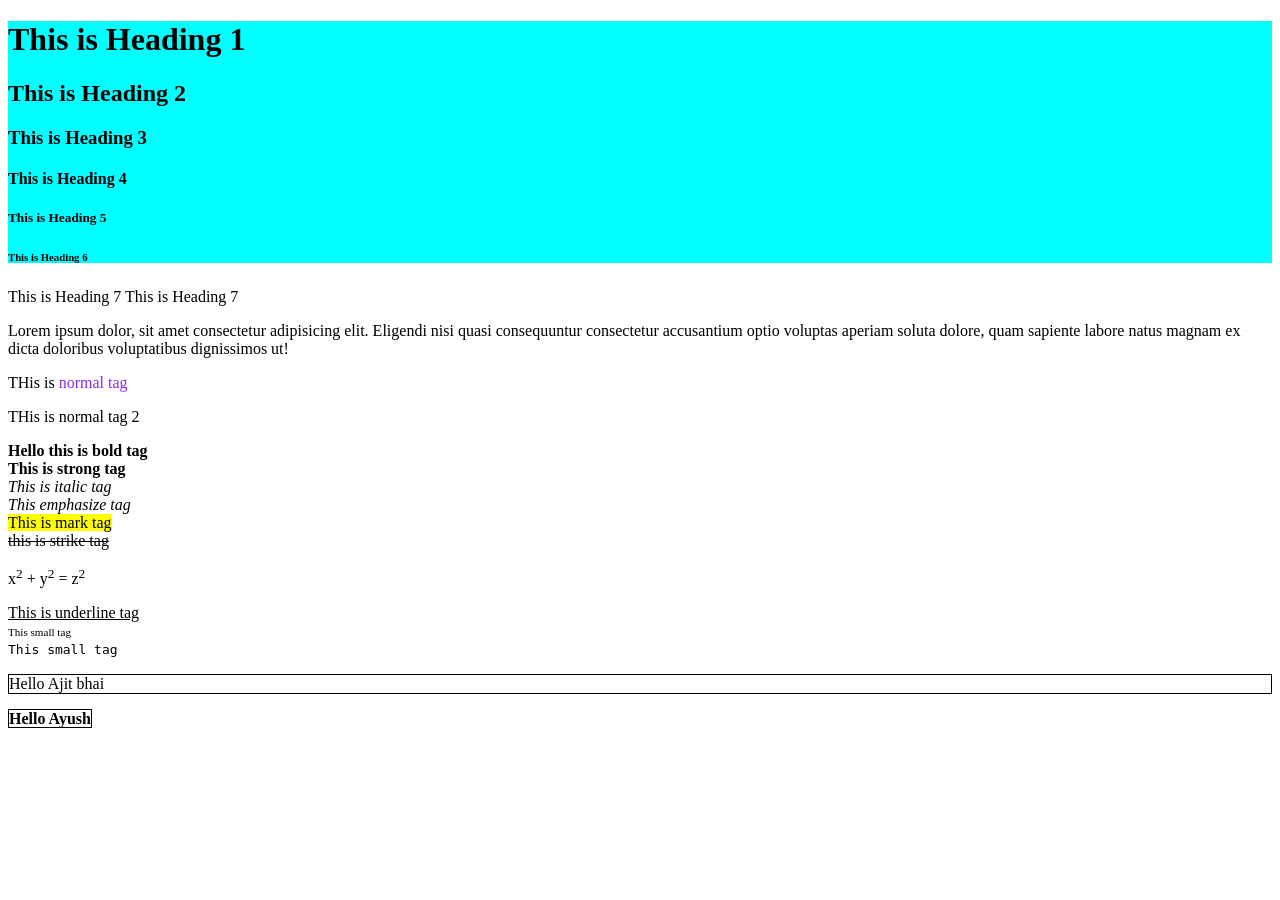
<file: Day__03/index.html>
<!DOCTYPE html>
<html lang="en">

<head>
    <meta charset="UTF-8">
    <meta name="viewport" content="width=device-width, initial-scale=1.0">
    <title>Document</title>
</head>

<body>
    <div style="background-color: aqua;">
        <h1>This is Heading 1</h1>
        <h2>This is Heading 2</h2>
        <h3>This is Heading 3</h3>
        <h4>This is Heading 4</h4>
        <h5>This is Heading 5</h5>
        <h6>This is Heading 6</h6>
    </div>

    <h7>This is Heading 7</h7>
    <sagar>This is Heading 7</sagar>

    <p>Lorem ipsum dolor, sit amet consectetur adipisicing elit. Eligendi nisi quasi consequuntur consectetur
        accusantium optio voluptas aperiam soluta dolore, quam sapiente labore natus magnam ex dicta doloribus
        voluptatibus dignissimos ut!</p>


    <p>THis is <span style="color:blueviolet;">normal tag</span> </p>
    <p>THis is normal tag 2</p>



    <b>Hello this is bold tag</b>
    <br>
    <strong>This is strong tag</strong>


    <br>
    <i>This is italic tag</i>
    <br>
    <em>This emphasize tag</em>
    <br>
    <mark>This is mark tag</mark>
    <br>
    <s>this is strike tag</s>

    <br>

    <p>x<sup>2</sup> + y<sup>2</sup> = z<sup>2</sup></p>

    <u>This is underline tag</u>
    <br>
    <small> <small> This small tag </small> </small>
    <br>
    <code>
        This small tag
    </code>

    <p style="border: 1px solid black;">
        Hello Ajit bhai
    </p>

    <b style="border: 1px solid black;">
        Hello Ayush
    </b>


</body>

</html>
</file>
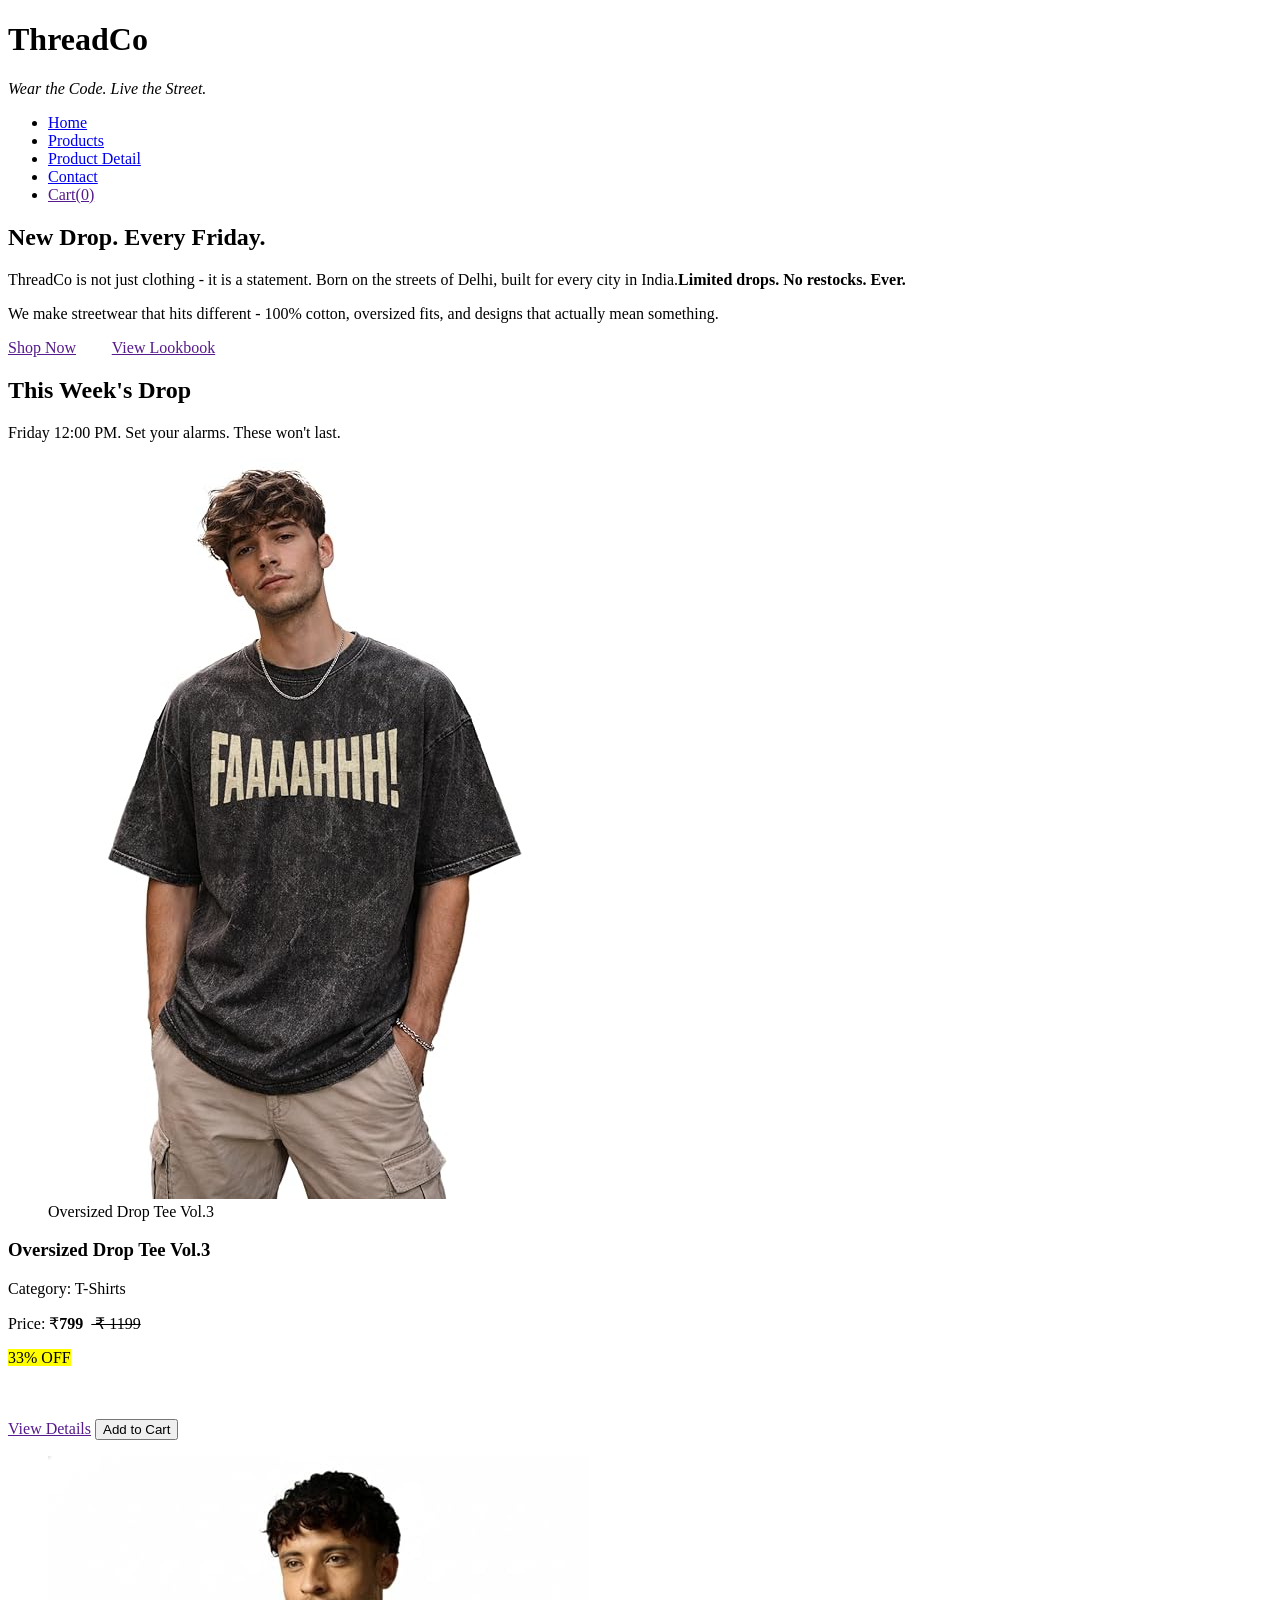
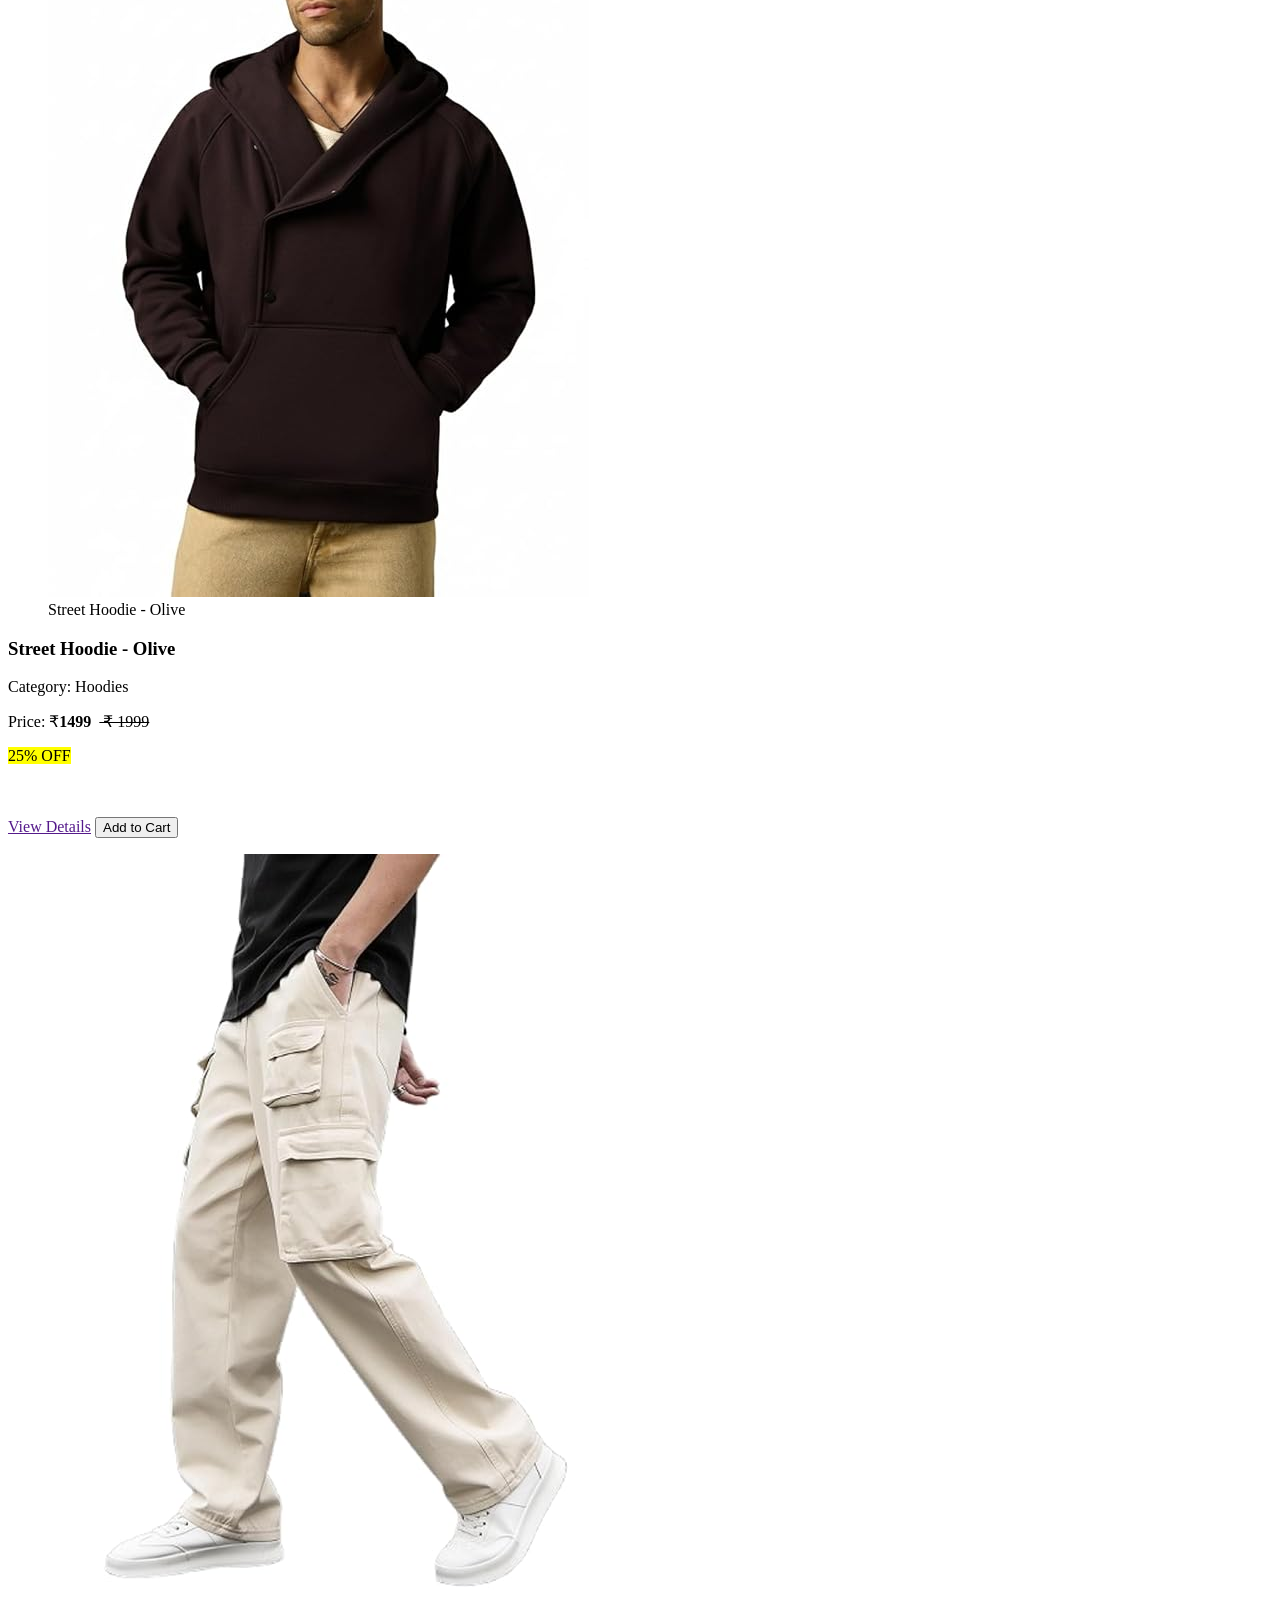
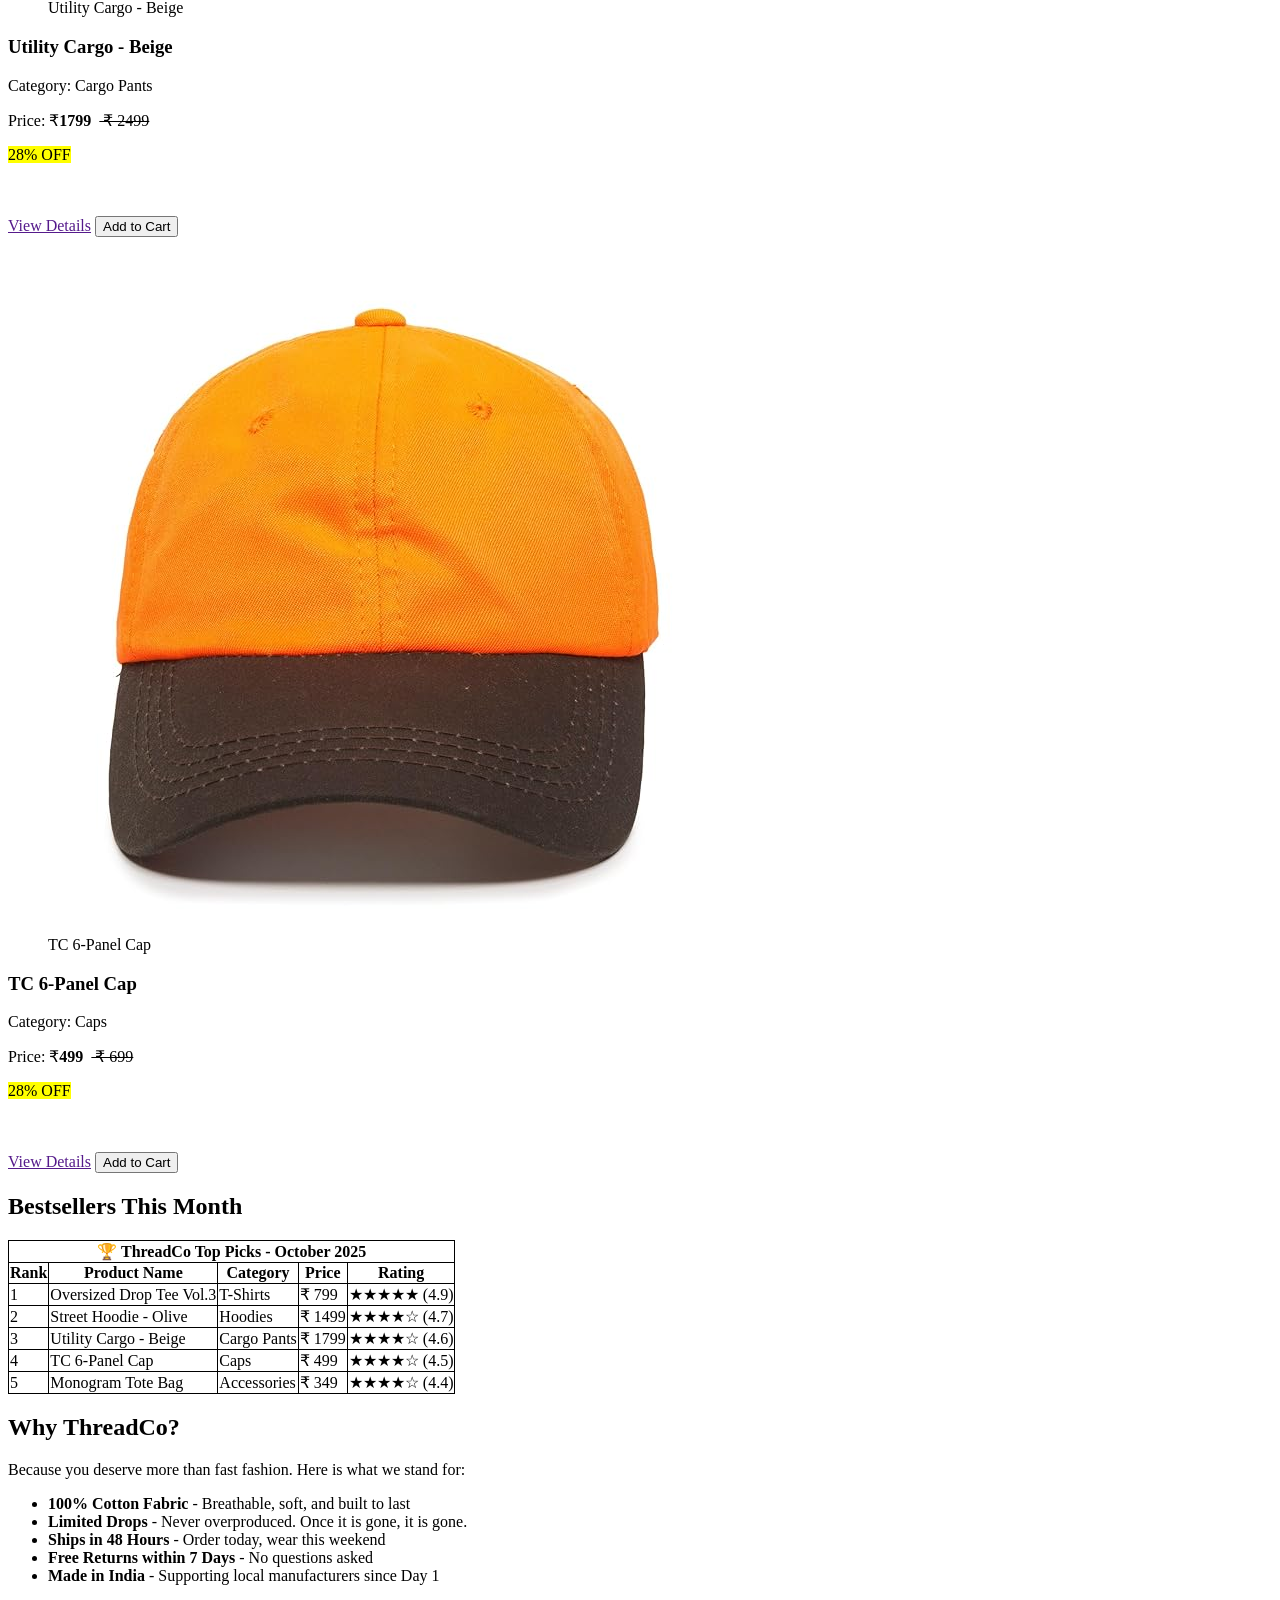
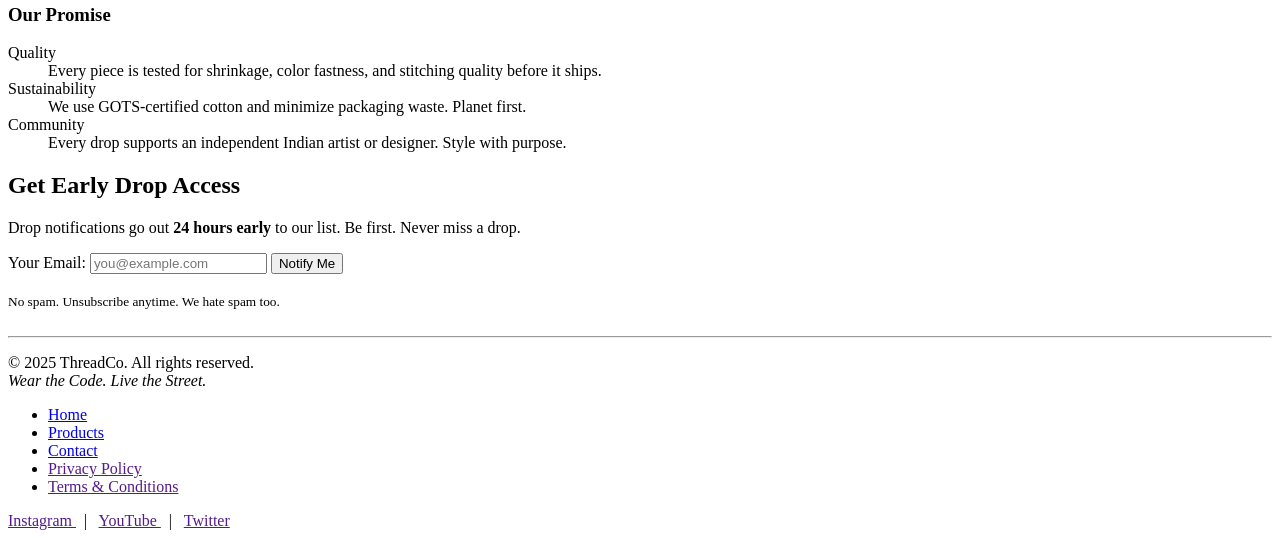
<file: Day__07/HTML PROJECT - 1/index.html>
<!DOCTYPE html>
<html lang="en">

<head>
  <meta charset="UTF-8">
  <meta name="viewport" content="width=device-width, initial-scale=1.0">
  <title>ThreadCo - Wear the Code. Live the Street.</title>
  <style>
    table,tr,td,th{
      border: 1px solid black;
      border-collapse: collapse;
    }
  </style>
</head>

<body>

  <header>
    <h1>ThreadCo</h1>
    <p><em>Wear the Code. Live the Street.</em></p>
    <nav>
      <ul>
        <li><a href="index.html">Home</a></li>
        <li><a href="products.html">Products</a></li>
        <li><a href="product.html">Product Detail</a></li>
        <li><a href="contact.html">Contact</a></li>
        <li><a href="">Cart(0)</a></li>
      </ul>
    </nav>
  </header>

  <main>
    <section>
      <h2>New Drop. Every Friday.</h2>
      <p>ThreadCo is not just clothing - it is a statement. Born on the streets of Delhi, built for every city in
        India.<strong>Limited drops. No restocks. Ever.</strong></p>
      <p>We make streetwear that hits different - 100% cotton, oversized fits, and designs that actually mean something.
      </p>
      <a href="">Shop Now</a> &nbsp; &nbsp; &nbsp; &nbsp;
      <a href=""> View Lookbook</a>
    </section>

    <section>
      <h2>This Week's Drop</h2>
      <p>Friday 12:00 PM. Set your alarms. These won't last.</p>

      <article>
        <figure>
          <img src="IMAGES/img1.jpeg" alt="Oversized Drop Tee Vol.3">
          <figcaption>Oversized Drop Tee Vol.3</figcaption>
        </figure>
        <h3>Oversized Drop Tee Vol.3</h3>
        <p>Category: T-Shirts</p>
        <p>Price: &#8377;<strong>799</strong> &nbsp;<s> &#8377; 1199</s></p>
        <p><mark>33% OFF</mark></p><br><br>
        <a href="">View Details</a>
        <button>Add to Cart</button>
      </article>


      <article>
        <figure>
          <img src="IMAGES/img2.jpeg" alt="Street Hoodie - Olive">
          <figcaption>Street Hoodie - Olive</figcaption>
        </figure>
        <h3>Street Hoodie - Olive</h3>
        <p>Category: Hoodies</p>
        <p>Price: &#8377;<strong>1499</strong> &nbsp;<s> &#8377; 1999</s></p>
        <p><mark>25% OFF</mark></p><br><br>
        <a href="">View Details</a>
        <button>Add to Cart</button>
      </article>

      <article>
        <figure>
          <img src="IMAGES/img3.jpeg" alt="Utility Cargo - Beige">
          <figcaption>Utility Cargo - Beige</figcaption>
        </figure>
        <h3>Utility Cargo - Beige</h3>
        <p>Category: Cargo Pants</p>
        <p>Price: &#8377;<strong>1799</strong> &nbsp;<s> &#8377; 2499</s></p>
        <p><mark>28% OFF</mark></p><br><br>
        <a href="">View Details</a>
        <button>Add to Cart</button>
      </article>

      <article>
        <figure>
          <img src="IMAGES/img4.jpeg" alt="TC 6-Panel Cap">
          <figcaption>TC 6-Panel Cap</figcaption>
        </figure>
        <h3>TC 6-Panel Cap</h3>
        <p>Category: Caps</p>
        <p>Price: &#8377;<strong>499</strong> &nbsp;<s> &#8377; 699</s></p>
        <p><mark>28% OFF</mark></p><br><br>
        <a href="">View Details</a>
        <button>Add to Cart</button>
      </article>




    </section>

    <section>
      <h2>Bestsellers This Month</h2>
      <table>
        <tr>
          <th colspan="5">&#127942; ThreadCo Top Picks - October 2025</th>
        </tr>
        <tr>
          <th>Rank</th>
          <th>Product Name</th>
          <th>Category</th>
          <th>Price</th>
          <th>Rating</th>
        </tr>
        <tr>
          <td>1	</td>
          <td>Oversized Drop Tee Vol.3</td>
          <td>T-Shirts</td>
          <td>&#8377; 799</td>
          <td>&#9733;&#9733;&#9733;&#9733;&#9733; (4.9)</td>
        </tr>
        <tr>
          <td>2</td>
          <td>Street Hoodie - Olive</td>
          <td>Hoodies</td>
          <td>&#8377; 1499</td>
          <td>&#9733;&#9733;&#9733;&#9733;&#9734; (4.7)</td>
        </tr>
        <tr>
          <td>3</td>
          <td>Utility Cargo - Beige</td>
          <td>Cargo Pants</td>
          <td>&#8377; 1799</td>
          <td>&#9733;&#9733;&#9733;&#9733;&#9734; (4.6)</td>
        </tr>
        <tr>
          <td>4</td>
          <td>TC 6-Panel Cap</td>
          <td>Caps</td>
          <td>&#8377; 499</td>
          <td>&#9733;&#9733;&#9733;&#9733;&#9734; (4.5)</td>
        </tr>
        <tr>
          <td>5</td>
          <td>Monogram Tote Bag</td>
          <td>Accessories</td>
          <td>&#8377; 349</td>
          <td>&#9733;&#9733;&#9733;&#9733;&#9734; (4.4)</td>
        </tr>
      </table>
    </section>

    <section>
      <h2>Why ThreadCo?</h2>
      <p>Because you deserve more than fast fashion. Here is what we stand for:</p>
      <ul>
        <li><strong>100% Cotton Fabric</strong> - Breathable, soft, and built to last</li>
        <li><strong>Limited Drops</strong> - Never overproduced. Once it is gone, it is gone.</li>
        <li><strong>Ships in 48 Hours</strong> - Order today, wear this weekend</li>
        <li><strong>Free Returns within 7 Days</strong> - No questions asked</li>
        <li><strong>Made in India</strong> - Supporting local manufacturers since Day 1</li>
      </ul>
      <h3>Our Promise</h3>
      <dl>
        <dt>Quality
          <dd>Every piece is tested for shrinkage, color fastness, and stitching quality before it ships.</dd>
        </dt>
        <dt>Sustainability
          <dd>We use GOTS-certified cotton and minimize packaging waste. Planet first.</dd>
        </dt>
        <dt>Community
          <dd>Every drop supports an independent Indian artist or designer. Style with purpose.</dd>
        </dt>
      </dl>

    </section>

    <section>
      <h2>Get Early Drop Access</h2>
      <p>Drop notifications go out <strong>24 hours early</strong> to our list. Be first. Never miss a drop.</p>
      <label for="email">Your Email: </label>
      <input type="email" name="email" id="email" placeholder="you@example.com">
      <button>Notify Me</button><br><br>
      <small>No spam. Unsubscribe anytime. We hate spam too.</small>
    </section>
  </main><br>

  <hr>
  <footer>
    <p>&copy; 2025 ThreadCo. All rights reserved. <br>
    <em>Wear the Code. Live the Street.</em></p>
    <nav>
      <ul>
        <li><a href="index.html">Home</a></li>
        <li><a href="products.html">Products</a></li>
        <li><a href="contact.html">Contact</a></li>
        <li><a href="">Privacy Policy</a></li>
        <li><a href="">Terms & Conditions</a></li>
      </ul>
      <a href="">Instagram </a> &nbsp; | &nbsp;
      <a href="">YouTube </a> &nbsp; | &nbsp;
      <a href="">Twitter</a>
    </nav>
  </footer>

</body>

</html>
</file>
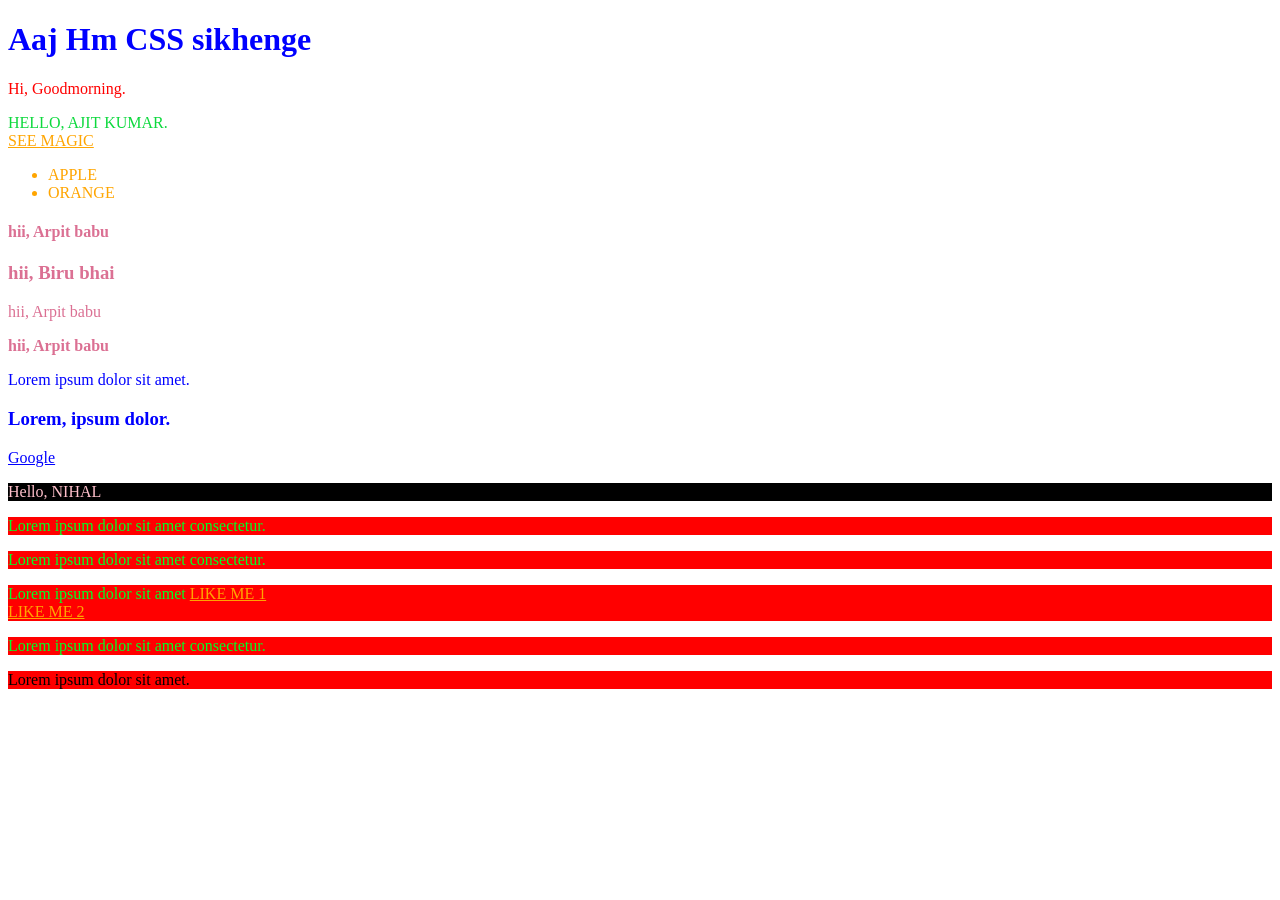
<file: Learn_CSS/lecture_09/index.html>
<!DOCTYPE html>
<html lang="en">
<head>
  <meta charset="UTF-8">
  <meta name="viewport" content="width=device-width, initial-scale=1.0">
  <title>CSS</title>
<!-- INTERNAL CSS -->
  <style>
    p{
      color: red;
    }

  </style>
<!-- EXTERNAL CSS -->
  <link rel="stylesheet" href="index.css">

</head>
<body>
  <!-- INLINE CSS -->
  <h1 style="color: blue;">Aaj Hm CSS sikhenge</h1>

  <p>Hi, Goodmorning.</p>

  <span>HELLO, AJIT KUMAR.</span>
  <br>
  <a href="">SEE MAGIC</a>
  <ul>
    <li>APPLE</li>
    <li>ORANGE</li>
  </ul>
  

  <h4 class="hello">hii, Arpit babu</h4>
  <h3 class="hello">hii, Biru bhai</h3>
  <p class="hello">hii, Arpit babu</p>
  <strong class="hello">hii, Arpit babu</strong>

  <p class="blue">Lorem ipsum dolor sit amet.</p>
  <h3 class="blue">Lorem, ipsum dolor.</h3>
  <a href="" class="blue">Google</a>

  <p id="nihal">Hello, NIHAL</p>

  <div>
    <p>Lorem ipsum dolor sit amet consectetur.</p>
    <p>Lorem ipsum dolor sit amet consectetur.</p>
    <p>Lorem ipsum dolor sit amet <consectetur class="br"></consectetur>
      <a href="">LIKE ME 1</a> <br>
      <a href="">LIKE ME 2</a>
    </p>
    <p>Lorem ipsum dolor sit amet consectetur.</p>
    <section>
      <p>Lorem ipsum dolor sit amet.</p>
    </section>
  </div>
  
</body>
</html>
</file>
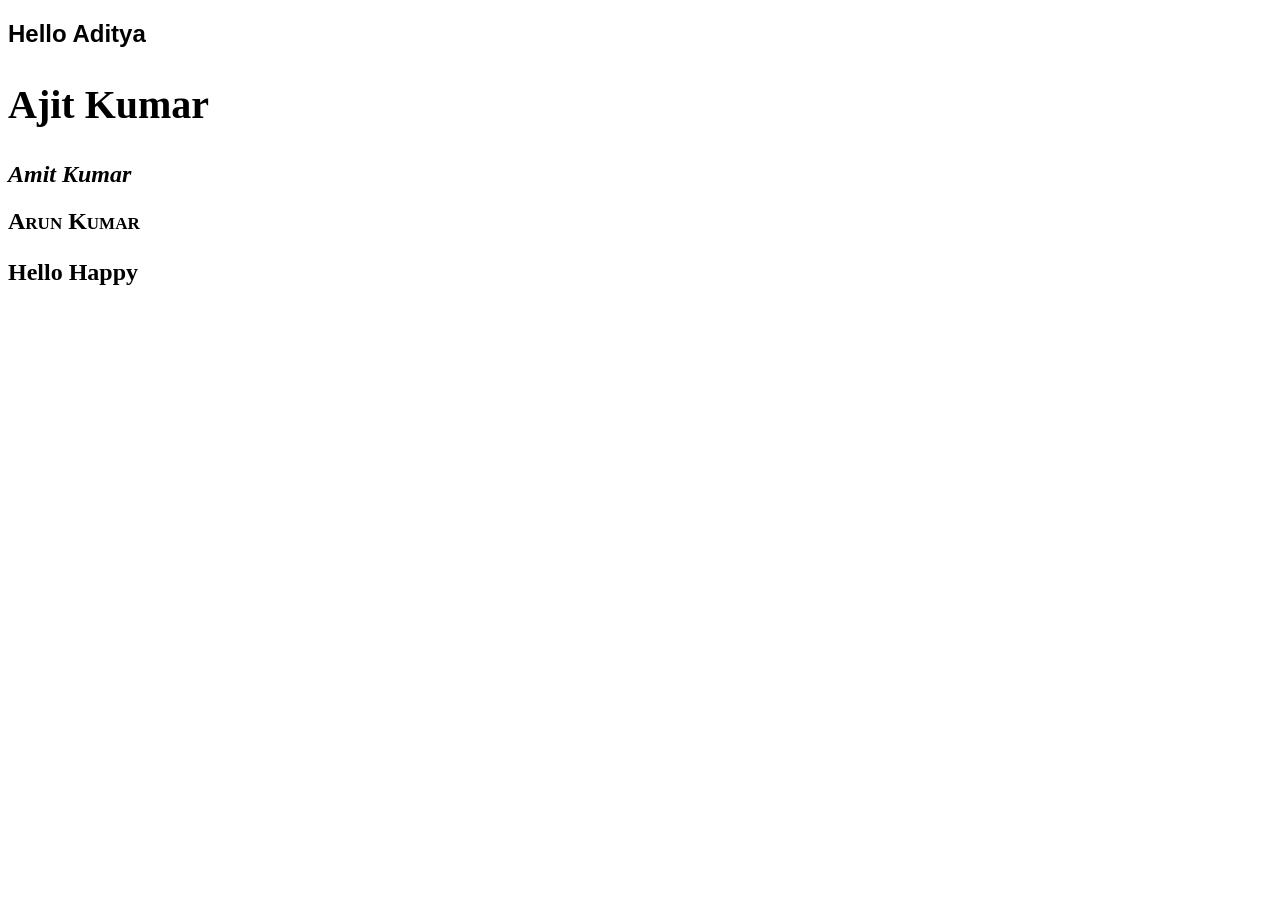
<file: Learn_CSS/lecture_10/index.html>
<!DOCTYPE html>
<html lang="en">
<head>
  <meta charset="UTF-8">
  <meta name="viewport" content="width=device-width, initial-scale=1.0">
  <title>Document</title>
  <link rel="stylesheet" href="index.css">
</head>
<body>
  <h2 id="aditya">Hello Aditya</h2>
  <h2 id="ajit">Ajit Kumar</h2>
  <h2 id="amit">Amit Kumar</h2>
  <h2 id="arun">Arun Kumar</h2>
  <p>Hello Happy</p>
  
</body>
</html>
</file>
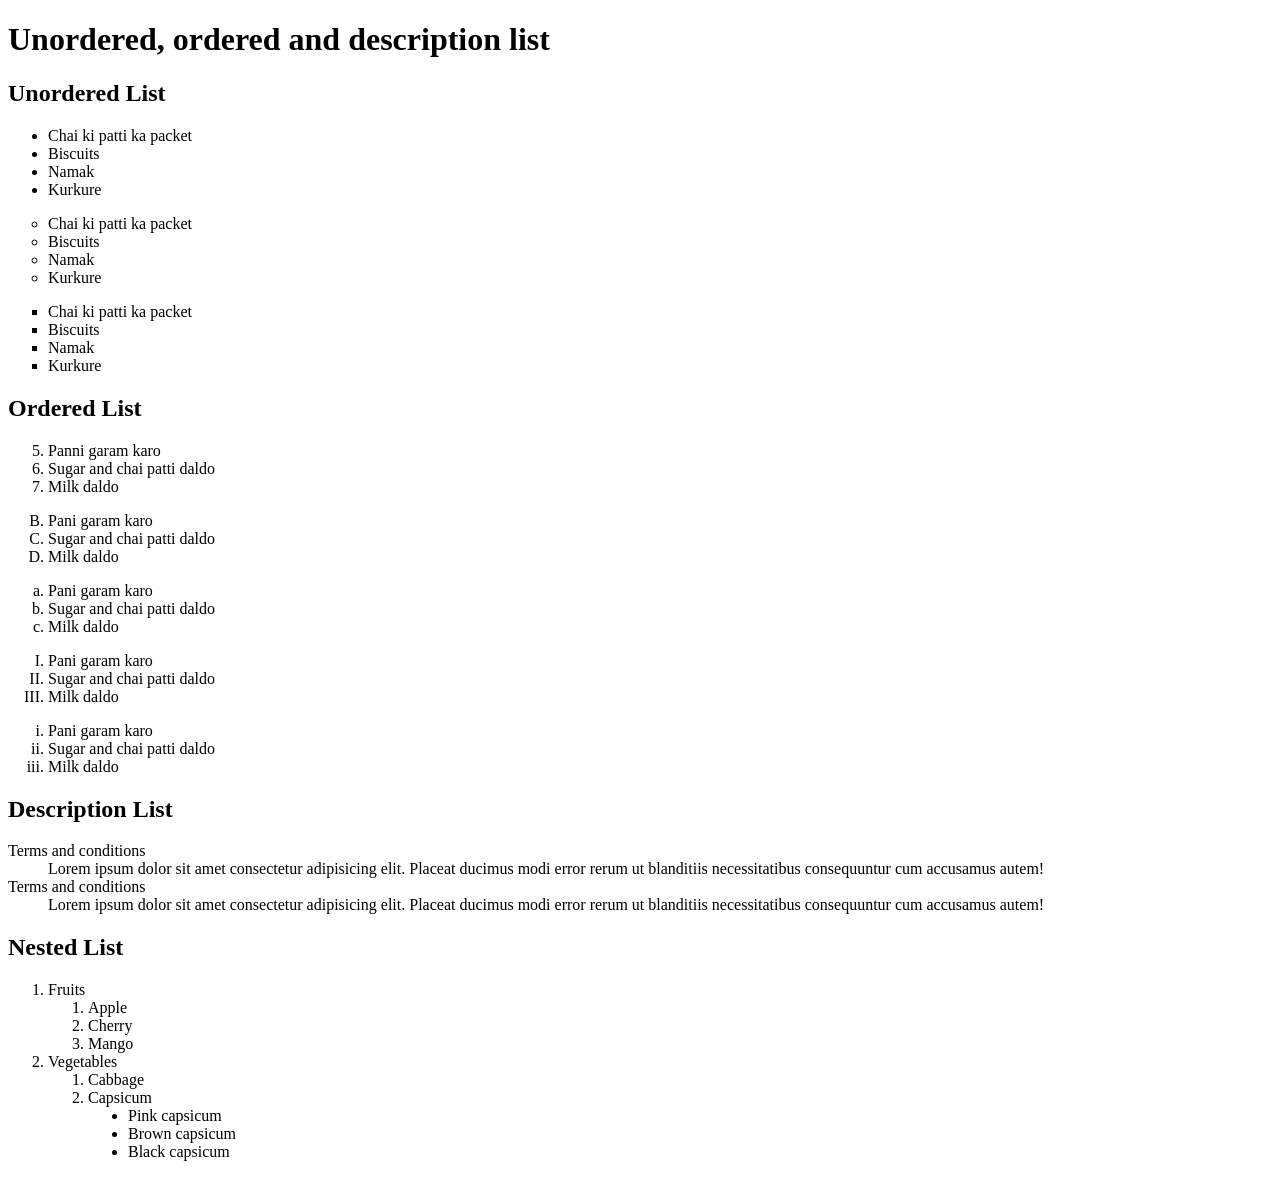
<file: Day__04/learn.html>
<!DOCTYPE html>
<html lang="en">

<head>
    <meta charset="UTF-8">
    <meta name="viewport" content="width=device-width, initial-scale=1.0">
    <title>Lists</title>
</head>

<body>

    <div>
        <h1> Unordered, ordered and description list</h1>

        <div>
            <h2>Unordered List</h2>
            <ul>
                <li>Chai ki patti ka packet</li>
                <li>Biscuits</li>
                <li>Namak</li>
                <li>Kurkure</li>
            </ul>
            <ul type="circle">
                <li>Chai ki patti ka packet</li>
                <li>Biscuits</li>
                <li>Namak</li>
                <li>Kurkure</li>
            </ul>
            <ul type="square">
                <li>Chai ki patti ka packet</li>
                <li>Biscuits</li>
                <li>Namak</li>
                <li>Kurkure</li>
            </ul>
        </div>

        <div>
            <h2>Ordered List</h2>

            <ol start="5">
                <li>Panni garam karo</li>
                <li>Sugar and chai patti daldo</li>
                <li>Milk daldo</li>
            </ol>

            <ol type="A" start="2">
                <li>Pani garam karo</li>
                <li>Sugar and chai patti daldo</li>
                <li>Milk daldo</li>
            </ol>

            <ol type="a">
                <li>Pani garam karo</li>
                <li>Sugar and chai patti daldo</li>
                <li>Milk daldo</li>
            </ol>
            <ol type="I">
                <li>Pani garam karo</li>
                <li>Sugar and chai patti daldo</li>
                <li>Milk daldo</li>
            </ol>
            <ol type="i">
                <li>Pani garam karo</li>
                <li>Sugar and chai patti daldo</li>
                <li>Milk daldo</li>
            </ol>
            
        </div>

        <div>
            <h2>Description List</h2>

            <dl>
                <dt>
                    Terms and conditions
                </dt>
                <dd>
                    Lorem ipsum dolor sit amet consectetur adipisicing elit. Placeat ducimus modi error rerum ut blanditiis necessitatibus consequuntur cum accusamus autem!
                </dd>
                <dt>
                    Terms and conditions
                </dt>
                <dd>
                    Lorem ipsum dolor sit amet consectetur adipisicing elit. Placeat ducimus modi error rerum ut blanditiis necessitatibus consequuntur cum accusamus autem!
                </dd>
            </dl>
            
        </div>

        <div>
            <h2>Nested List</h2>

            <ol>
                <li>Fruits
                    <ol>
                        <li>Apple</li>
                        <li>Cherry</li>
                        <li>Mango</li>
                    </ol>
                </li>
                <li>Vegetables
                    <ol>
                        <li>Cabbage</li>
                        <li>Capsicum
                            <ul type="disc">
                                <li>Pink capsicum</li>
                                <li>Brown capsicum</li>
                                <li>Black capsicum</li>
                            </ul>
                        </li>
                    </ol>
                </li>
            </ol>
        </div>

    </div>
</body>

</html>
</file>
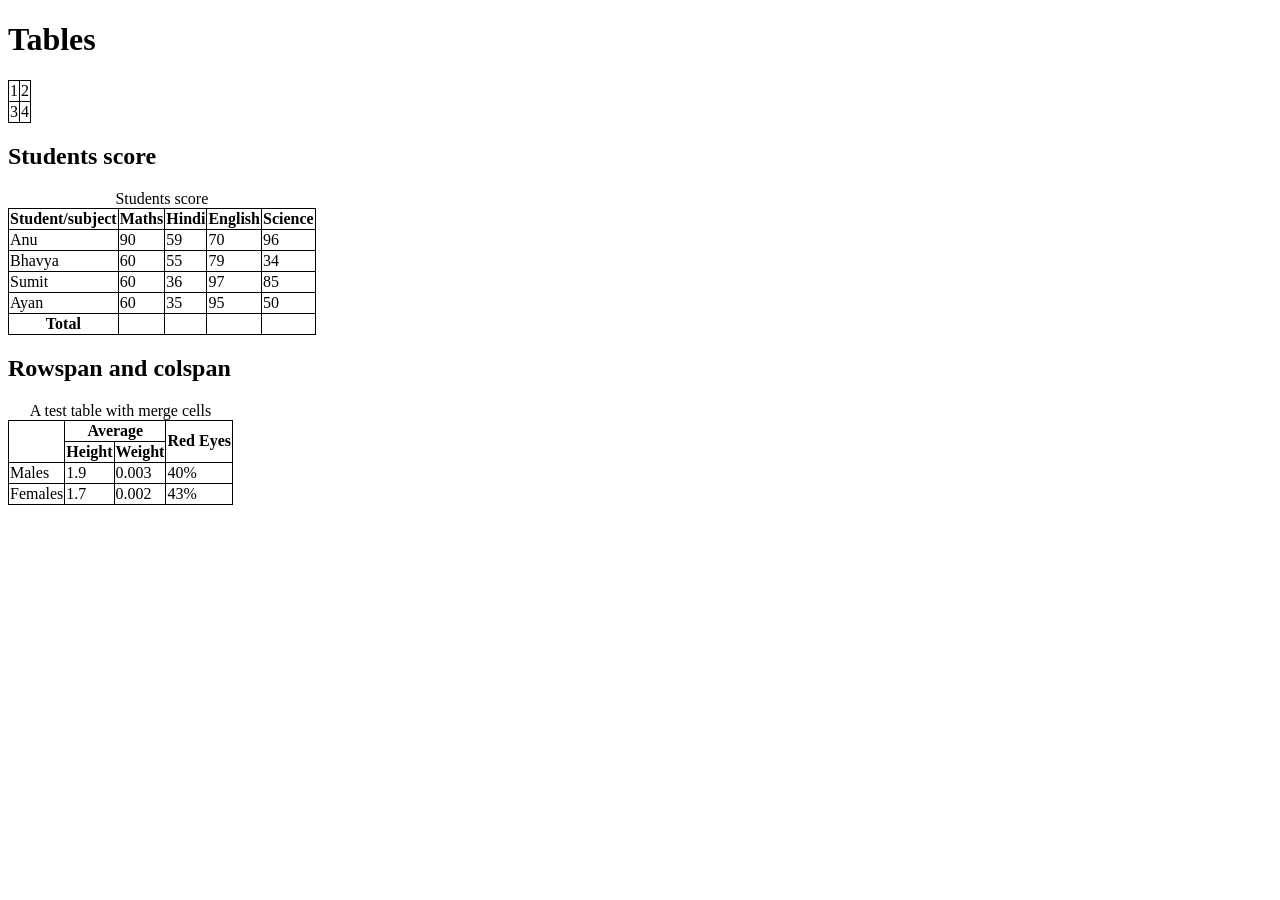
<file: Day__04/learn2.html>
<!DOCTYPE html>
<html lang="en">

<head>
    <meta charset="UTF-8">
    <meta name="viewport" content="width=device-width, initial-scale=1.0">
    <title>Tables</title>
    <style>
        table,
        tr,
        td,
        th,
        tfoot {
            border: 1px solid black;
            border-collapse: collapse;
        }
    </style>
</head>

<body>

    <div>
        <h1>Tables</h1>
        <table>
            <tr>
                <td>1</td>
                <td>2</td>
            </tr>
            <tr>
                <td>3</td>
                <td>4</td>
            </tr>
        </table>

        <h2>Students score</h2>

        <table>
            <thead>
                <tr>
                    <th>Student/subject</th>
                    <th>Maths</th>
                    <th>Hindi</th>
                    <th>English</th>
                    <th>Science</th>
                </tr>
            </thead>
            <tbody>
                <tr>
                    <td>Anu</td>
                    <td>90</td>
                    <td>59</td>
                    <td>70</td>
                    <td>96</td>
                </tr>
                <tr>
                    <td>Bhavya</td>
                    <td>60</td>
                    <td>55</td>
                    <td>79</td>
                    <td>34</td>
                </tr>
                <tr>
                    <td>Sumit</td>
                    <td>60</td>
                    <td>36</td>
                    <td>97</td>
                    <td>85</td>
                </tr>
                <tr>
                    <td>Ayan</td>
                    <td>60</td>
                    <td>35</td>
                    <td>95</td>
                    <td>50</td>
                </tr>
            </tbody>
            <tfoot>
                <th>Total</th>
                <th></th>
                <th></th>
                <th></th>
                <th></th>
            </tfoot>
            <caption>Students score</caption>
        </table>

        <h2>Rowspan and colspan</h2>

        <table>
                <tr>
                    <th rowspan="2"></th>
                    <th colspan="2" style="text-align: center;">Average</th>
                    <th rowspan="2">Red Eyes</th>
                </tr>
                <tr>
                    <th>Height</th>
                    <th>Weight</th>
                </tr>
                <tr>
                    <td>Males</td>
                    <td>1.9</td>
                    <td>0.003</td>
                    <td>40%</td>
                </tr>
                <tr>
                    <td>Females</td>
                    <td>1.7</td>
                    <td>0.002</td>
                    <td>43%</td>
                </tr>
            <caption>A test table with merge cells</caption>
        </table>

    </div>

</body>

</html>
</file>
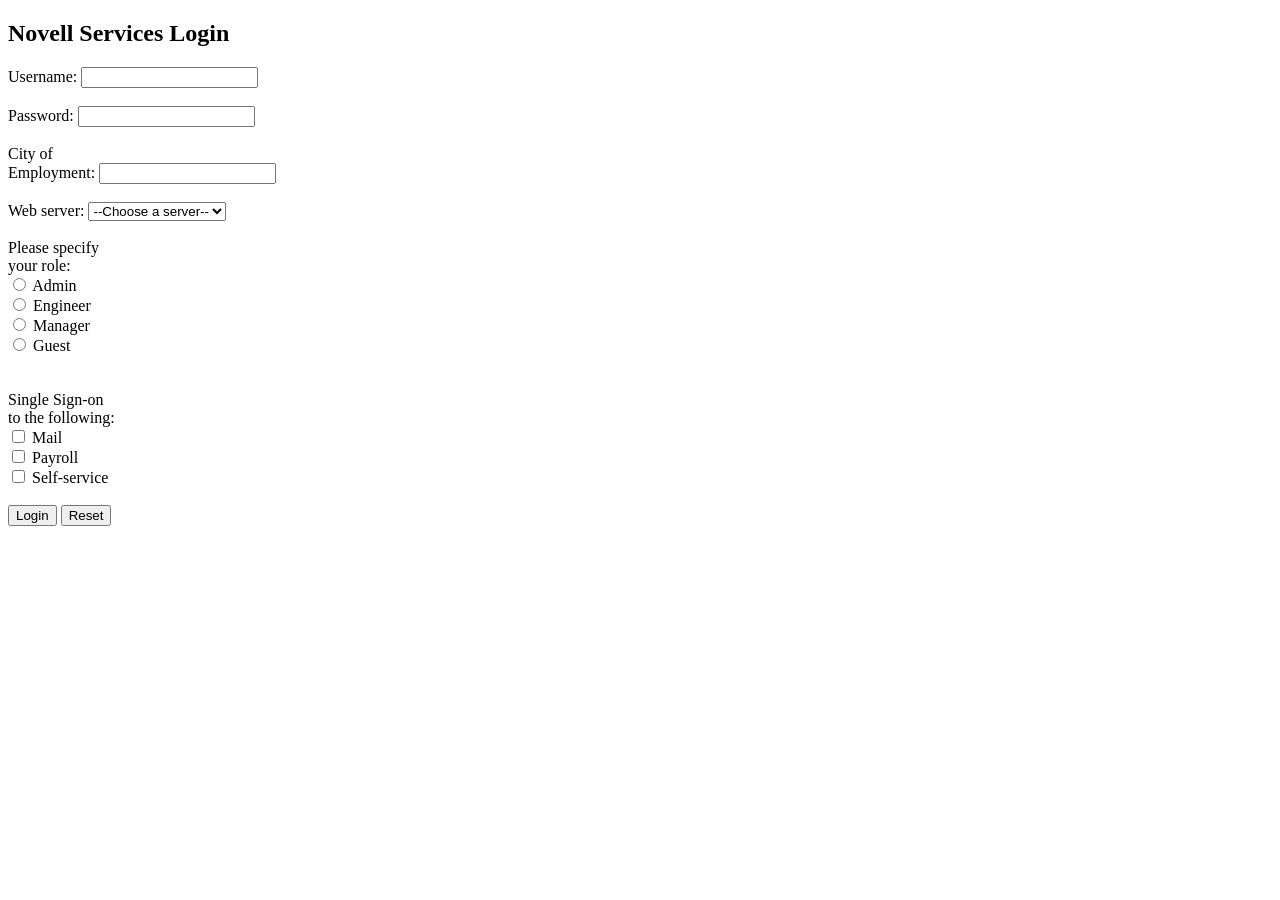
<file: Day__05/hw1.html>
<!DOCTYPE html>
<html lang="en">

<head>
  <meta charset="UTF-8">
  <meta name="viewport" content="width=device-width, initial-scale=1.0">
  <title>Document</title>
</head>

<body>
  <div>
    <form action="">
      <h2>Novell Services Login</h2>
      <label for="userName">Username: </label>
      <input type="text" id="userName" required><br><br>
      <label for="password">Password: </label>
      <input type="password" id="password" required><br><br>
      <label for="workCity">City of <br>Employment:</label>
      <input type="text" id="workCity"><br> <br>
      <label for="server">Web server:</label>
      <select name="server" id="server">
        <option value="" disabled selected>--Choose a server--</option>
        <option value="">WOW</option>
        <option value="">LOVE</option>
        <option value="">YOU</option>
        <option value="">SIR</option>
      </select><br> <br>
      <label for="">Please specify <br>your role:</label>
      <div>
        <input type="radio" id="admin" name="role">
        <label for="admin">Admin</label><br>
        <input type="radio" id="engineer" name="role">
        <label for="admin">Engineer</label><br>
        <input type="radio" id="manager" name="role">
        <label for="admin">Manager</label><br>
        <input type="radio" id="guest" name="role">
        <label for="admin">Guest</label>
      </div>
      <br><br>
      <label for="typo">Single Sign-on <br>to the following:</label><br>
      <input type="checkbox" name="typo" id="Mail">
      <label for="Mail">Mail</label><br>
      <input type="checkbox" name="typo" id="Payroll">
      <label for="Payroll">Payroll</label><br>
      <input type="checkbox" name="typo" id="Self-service">
      <label for="Self-service">Self-service</label>
      <br><br>
      <button type="submit">Login</button>
      <button type="reset">Reset</button>
    </form>
  </div>
</body>

</html>
</file>
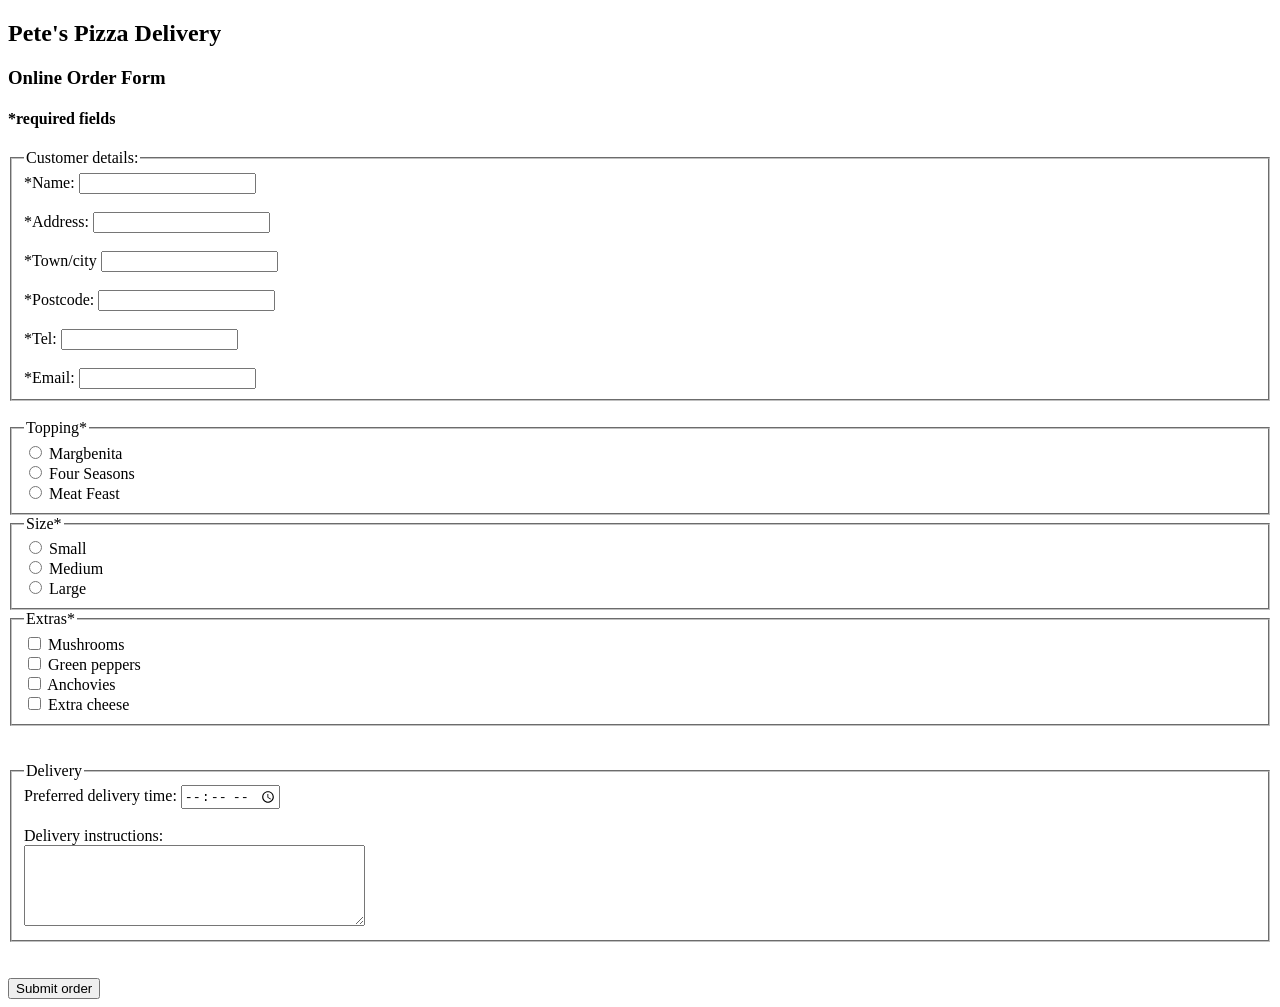
<file: Day__05/hw2.html>
<!DOCTYPE html>
<html lang="en">

<head>
  <meta charset="UTF-8">
  <meta name="viewport" content="width=device-width, initial-scale=1.0">
  <title>Delivery portal</title>
</head>

<body>
  <div>
    <h2>Pete's Pizza Delivery</h2>
    <h3>Online Order Form</h3>
    <h4>*required fields</h4>
    <form action="">
      <fieldset>
        <legend>Customer details:</legend>
        <label for="name">*Name:</label>
        <input type="text" id="name" required><br><br>
        <label for="address">*Address:</label>
        <input type="text" id="address" required><br><br>
        <label for="city">*Town/city</label>
        <input type="text" id="city" required><br><br>
        <label for="post">*Postcode:</label>
        <input type="number" id="post" required><br><br>
        <label for="phone">*Tel:</label>
        <input type="number" id="phone" required><br><br>
        <label for="email">*Email:</label>
        <input type="email" id="email" required>
      </fieldset><br>
      <fieldset>
        <legend>Topping*</legend>
        <label for="topping"></label>
        <input type="radio" id="margbenita" name="topping">
        <label for="margbenita">Margbenita</label><br>
        <input type="radio" id="four" name="topping">
        <label for="four">Four Seasons</label><br>
        <input type="radio" id="Meat" name="topping">
        <label for="Meat">Meat Feast</label>
      </fieldset>
      <fieldset>
        <legend>Size*</legend>
        <label for="size"></label>
        <input type="radio" id="small" name="size">
        <label for="small">Small</label><br>
        <input type="radio" id="medium" name="size">
        <label for="medium">Medium</label><br>
        <input type="radio" id="large" name="size">
        <label for="large">Large</label>
      </fieldset>
      <fieldset>
        <legend>Extras*</legend>
        <label for="extras"></label>
        <input type="checkbox" id="mushrooms" name="extras">
        <label for="mushrooms">Mushrooms</label><br>
        <input type="checkbox" id="pepper" name="extras">
        <label for="pepper">Green peppers</label><br>
        <input type="checkbox" id="anchovies" name="extras">
        <label for="anchovies">Anchovies</label><br>
        <input type="checkbox" id="cheese" name="extras">
        <label for="cheese">Extra cheese</label>
      </fieldset>
      <br><br>
      <fieldset>
        <legend>Delivery</legend>
        <label for="time">Preferred delivery time:</label>
        <input type="time" id="time"><br><br>
        <label for="comment">Delivery instructions:</label><br>
        <textarea rows="5" cols="40"></textarea>
      </fieldset><br><br>
      <button type="submit">Submit order</button>
    </form>
  </div>
</body>

</html>
</file>
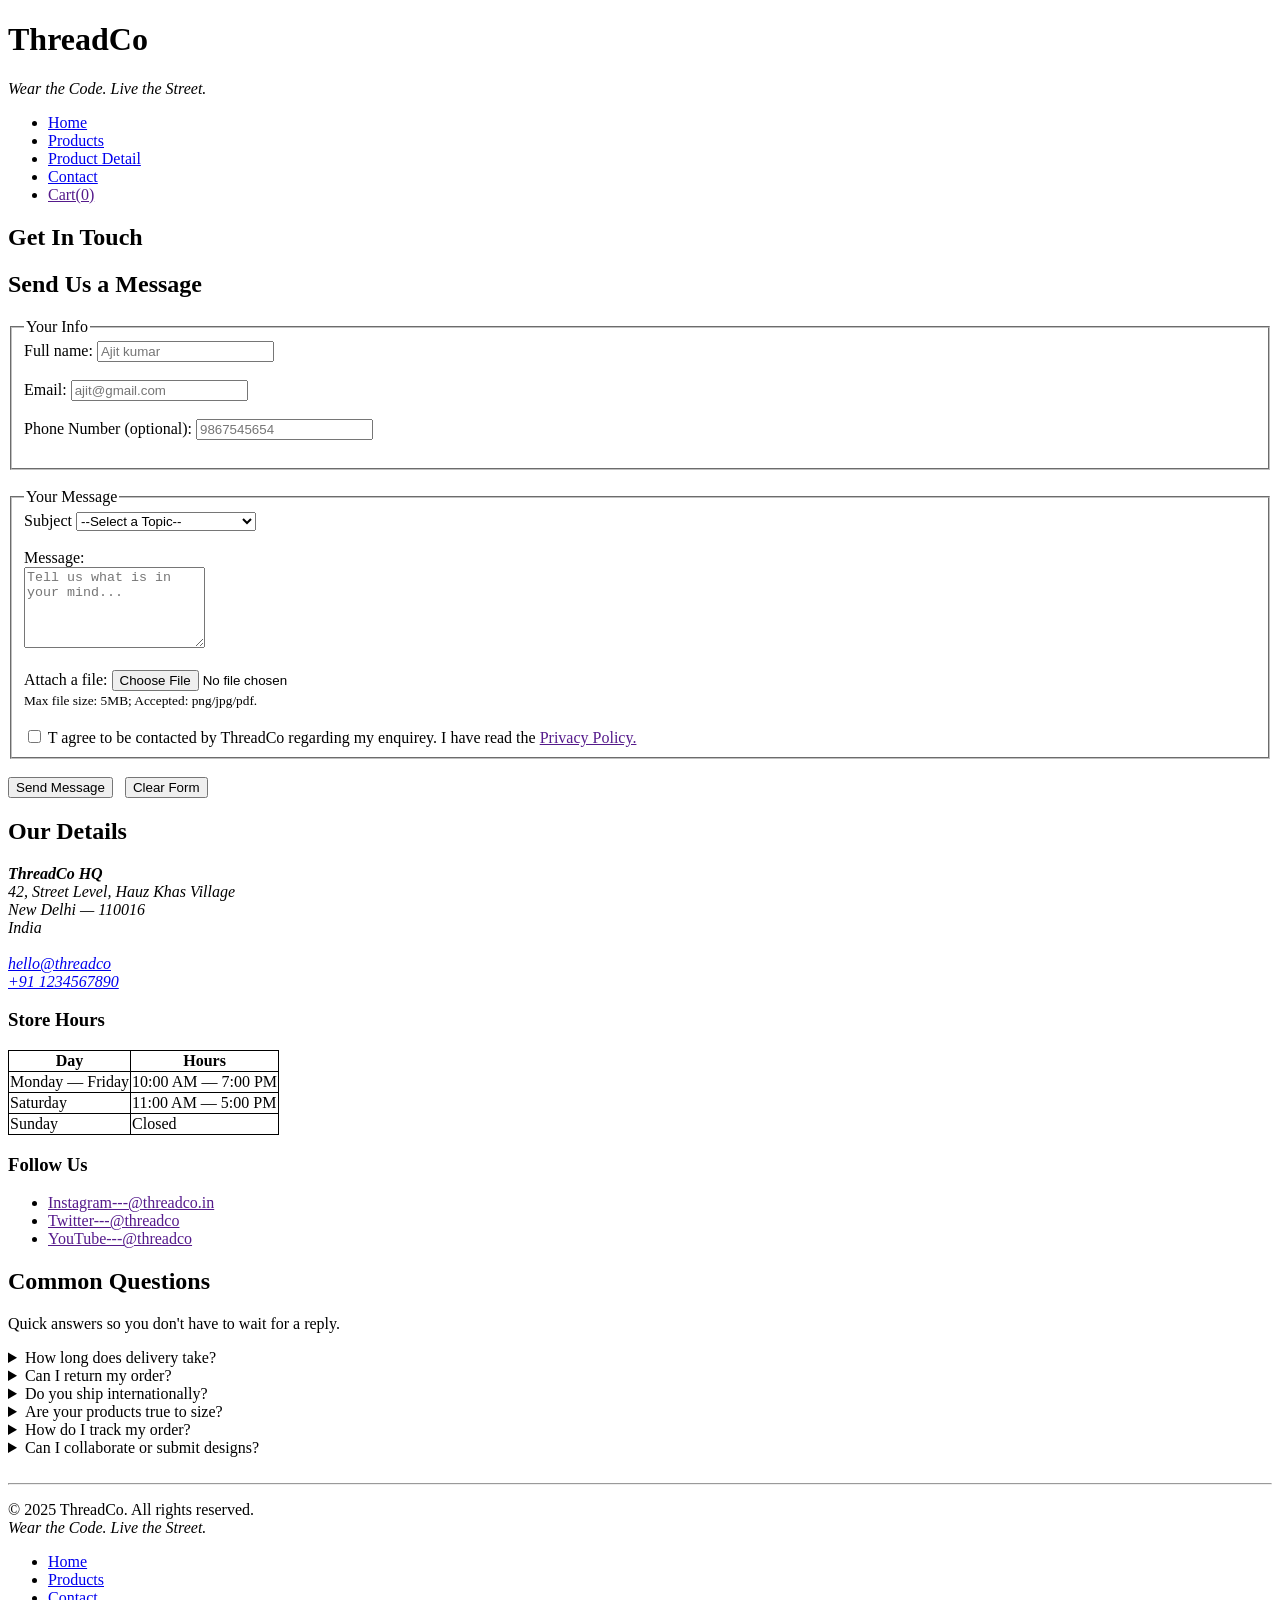
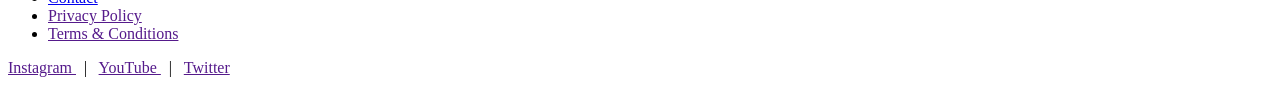
<file: Day__07/HTML PROJECT - 1/contact.html>
<!DOCTYPE html>
<html lang="en">

<head>
  <meta charset="UTF-8">
  <meta name="viewport" content="width=device-width, initial-scale=1.0">
  <title>Contact - ThreadCo</title>
  <style>
    table,
    tr,
    td,
    th {
      border: 1px solid black;
      border-collapse: collapse;
    }
  </style>
</head>

<body>

  <header>
    <h1>ThreadCo</h1>
    <p><em>Wear the Code. Live the Street.</em></p>
    <nav>
      <ul>
        <li><a href="index.html">Home</a></li>
        <li><a href="products.html">Products</a></li>
        <li><a href="product.html">Product Detail</a></li>
        <li><a href="contact.html">Contact</a></li>
        <li><a href="">Cart(0)</a></li>
      </ul>
    </nav>
  </header>

  <main>
    <section>
      <h2>Get In Touch</h2>
      <p></p>
    </section>

    <section>
      <h2>Send Us a Message</h2>
      <form action="">
        <fieldset>
          <legend>Your Info</legend>
          <label for="fname">Full name: </label>
          <input type="text" id="fname" name="fname" placeholder="Ajit kumar">
          <br><br>
          <label for="email">Email:</label>
          <input type="email" id="email" name="email" placeholder="ajit@gmail.com">
          <br><br>
          <label for="pNumber">Phone Number (optional): </label>
          <input type="number" id="pNumber" placeholder="9867545654">
          <br><br>
        </fieldset>
        <br>
        <fieldset>
          <legend>Your Message</legend>
          <label for="subject">Subject </label>
          <select name="subject" id="subject">
            <option value="" disabled selected>--Select a Topic--</option>
            <option value="">Order Issue</option>
            <option value="">Return / Refund</option>
            <option value="">Collaboration / Partnership</option>
            <option value="">Wholesale Enquiry</option>
            <option value="">General Query</option>
          </select>
          <br><br>
          <label for="message">Message:</label><br>
          <textarea name="message" id="message" placeholder="Tell us what is in your mind..." rows="5" cols="20"></textarea>
          <br><br>
          <label for="file">Attach a file: </label>
          <input type="file" id="file">
          <br>
          <small>Max file size: 5MB; Accepted: png/jpg/pdf.</small>
          <br><br>
          <input type="checkbox" name="checkbox" id="checkbox">
          <label for="checkbox">T agree to be contacted by ThreadCo regarding my enquirey. I have read the <a href="">Privacy Policy.</a></label>
        </fieldset> <br>
        <button>Send Message</button> &nbsp;
        <button>Clear Form</button>
      </form>
    </section>

    <section>
      <h2>Our Details</h2>
      <address>
        <strong>ThreadCo HQ</strong><br>
        42, Street Level, Hauz Khas Village <br>
        New Delhi — 110016 <br>
        India
        <br><br>
        <a href="mailto:hello@gmail.com">hello@threadco</a> <br>
        <a href="tel:+ 1234690890">+91 1234567890</a>
      </address>

      <h3>Store Hours</h3>
      <table>
        <tr>
          <th>Day</th>
          <th>Hours</th>
        </tr>
        <tr>
          <td>Monday — Friday </td>
          <td>10:00 AM — 7:00 PM</td>
        </tr>
        <tr>
          <td>Saturday </td>
          <td>11:00 AM — 5:00 PM</td>
        </tr>
        <tr>
          <td>Sunday </td>
          <td>Closed</td>
        </tr>
      </table>

      <h3>Follow Us</h3>
      <ul>
        <li><a href="">Instagram---@threadco.in</a></li>
        <li><a href="">Twitter---@threadco</a></li>
        <li><a href="">YouTube---@threadco</a></li>
      </ul>


    </section>

    <section>
      <h2>Common Questions</h2>
      <p>Quick answers so you don't have to wait for a reply.</p>

      <details>
        <summary>How long does delivery take?</summary>
        <p>We ship within <strong>48 hours</strong> of order confirmation. Standard delivery takes <strong>3—5 business
            days</strong> across India. Express delivery (1—2 days) is available at checkout for select pin codes.</p>
      </details>

      <details>
        <summary>Can I return my order?</summary>
        <p>Yes! We offer <strong>free returns within 7 days</strong> of delivery. The item must be unworn, unwashed, and
          in its original packaging with all tags attached. Initiate your return from the Orders section of your
          account.</p>
      </details>

      <details>
        <summary>Do you ship internationally?</summary>
        <p>Not yet — but we're working on it. International shipping is planned for early 2026. Sign up for our
          newsletter to get notified first.</p>
      </details>

      <details>
        <summary>Are your products true to size?</summary>
        <p>ThreadCo tees and hoodies are <strong> oversized by design</strong>. If you prefer a more fitted look, we
          recommend sizing down. Check the <a href="product.html#size-guide">Size Guide</a> on any product page for
          exact measurements.</p>
      </details>

      <details>
        <summary>How do I track my order?</summary>
        <p>Once your order ships, you will receive a tracking link via SMS and email. You can also track your order by
          entering your order ID on our <a href="">Order Tracking page.</a></p>
      </details>

      <details>
        <summary>Can I collaborate or submit designs?</summary>
        <p>Absolutely. ThreadCo works with independent Indian artists on every drop. If you have a design concept or
          want to collab, reach out via the form above and select <strong>“Collaboration / Partnership”</strong> as the
          subject. We read every single message.</p>
      </details>

    </section>
  </main>
  <br><hr>

  <footer>
    <p>&copy; 2025 ThreadCo. All rights reserved. <br>
      <em>Wear the Code. Live the Street.</em>
    </p>
    <nav>
      <ul>
        <li><a href="index.html">Home</a></li>
        <li><a href="products.html">Products</a></li>
        <li><a href="contact.html">Contact</a></li>
        <li><a href="">Privacy Policy</a></li>
        <li><a href="">Terms & Conditions</a></li>
      </ul>
      <a href="">Instagram </a> &nbsp; | &nbsp;
      <a href="">YouTube </a> &nbsp; | &nbsp;
      <a href="">Twitter</a>
    </nav>
  </footer>

</body>

</html>
</file>
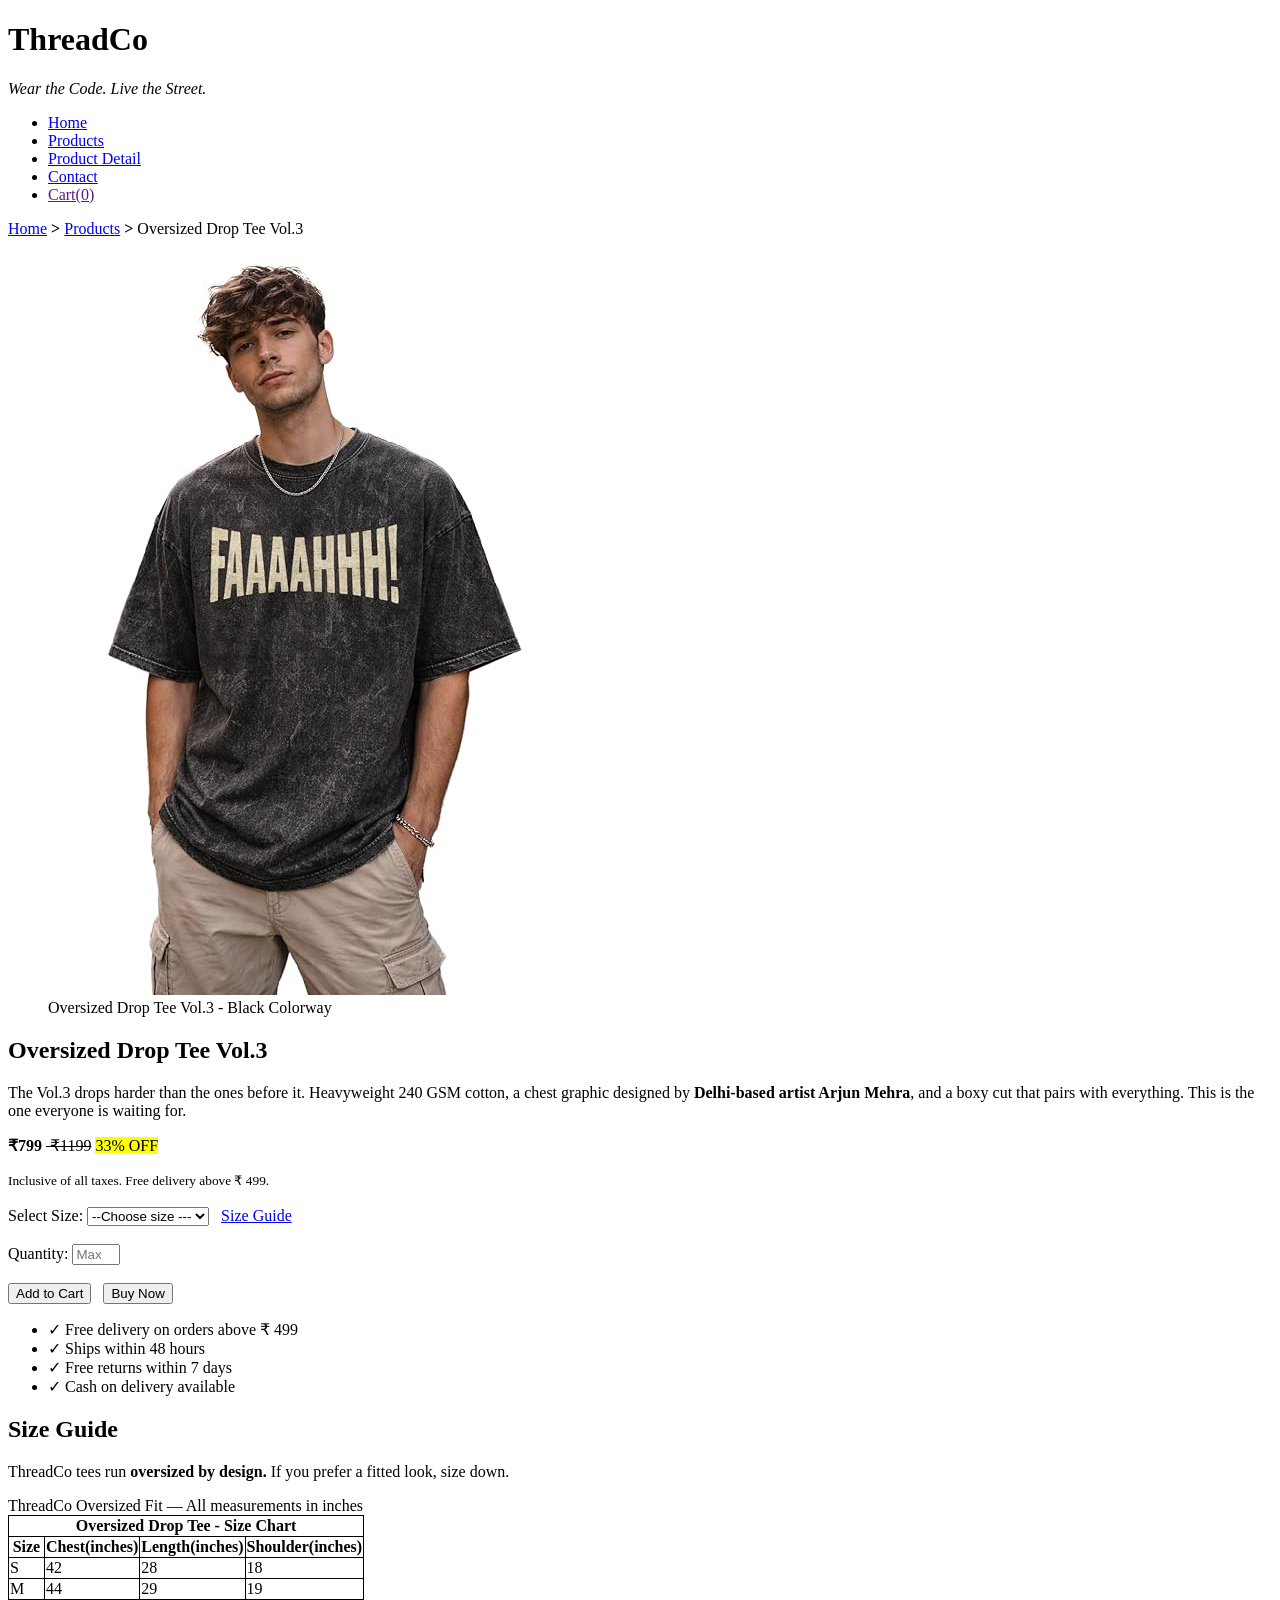
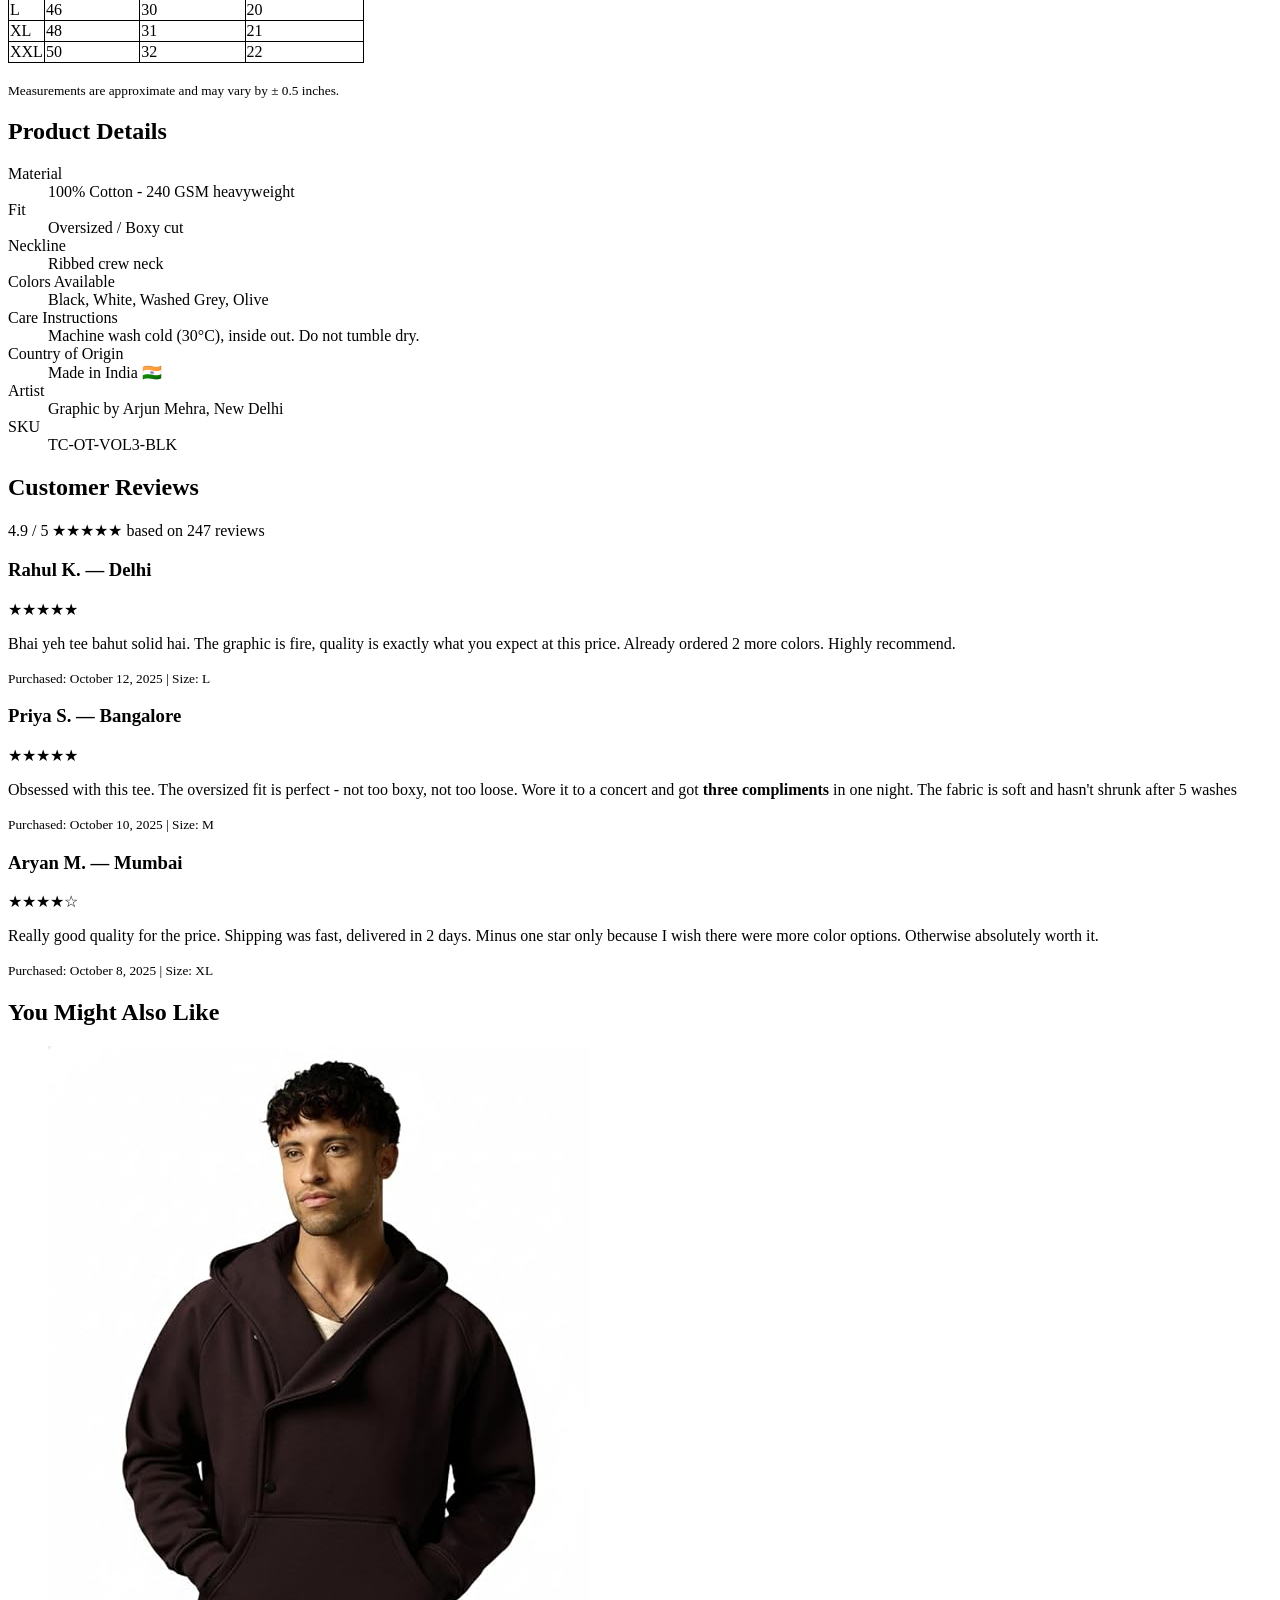
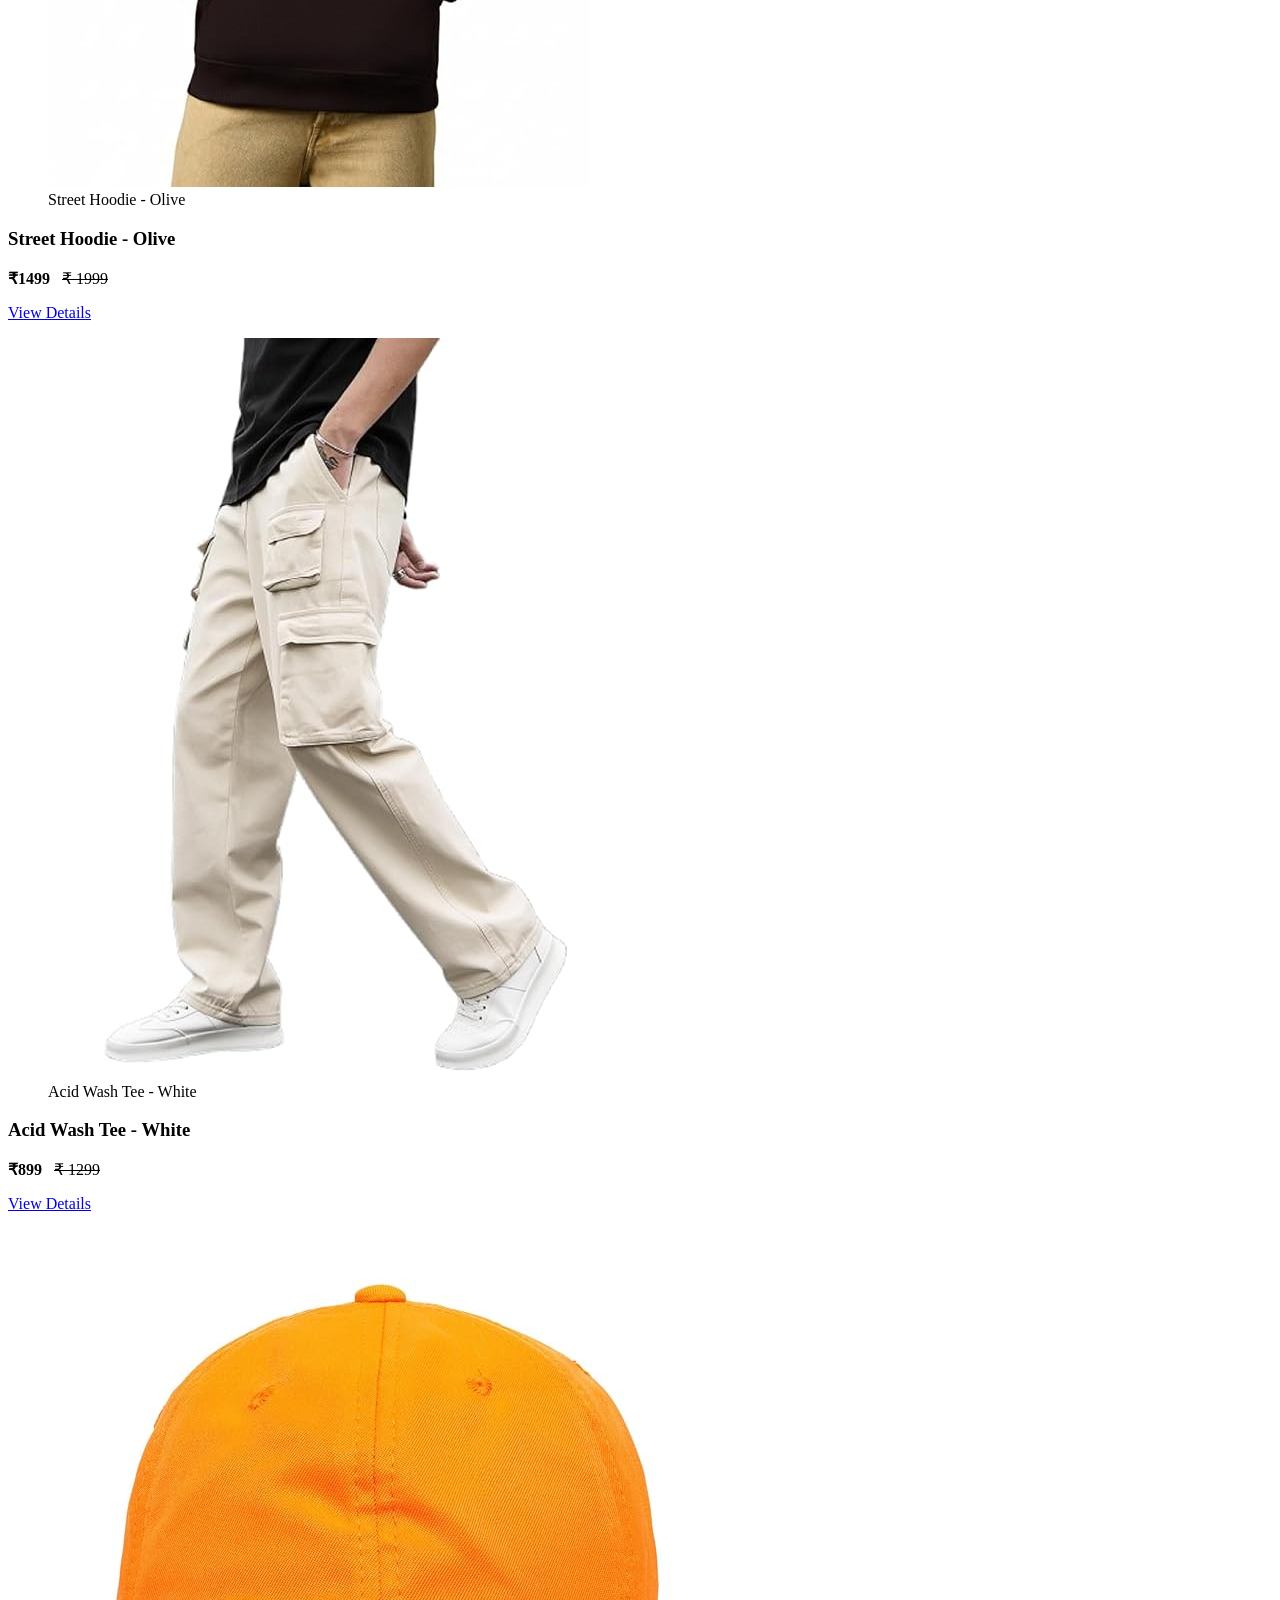
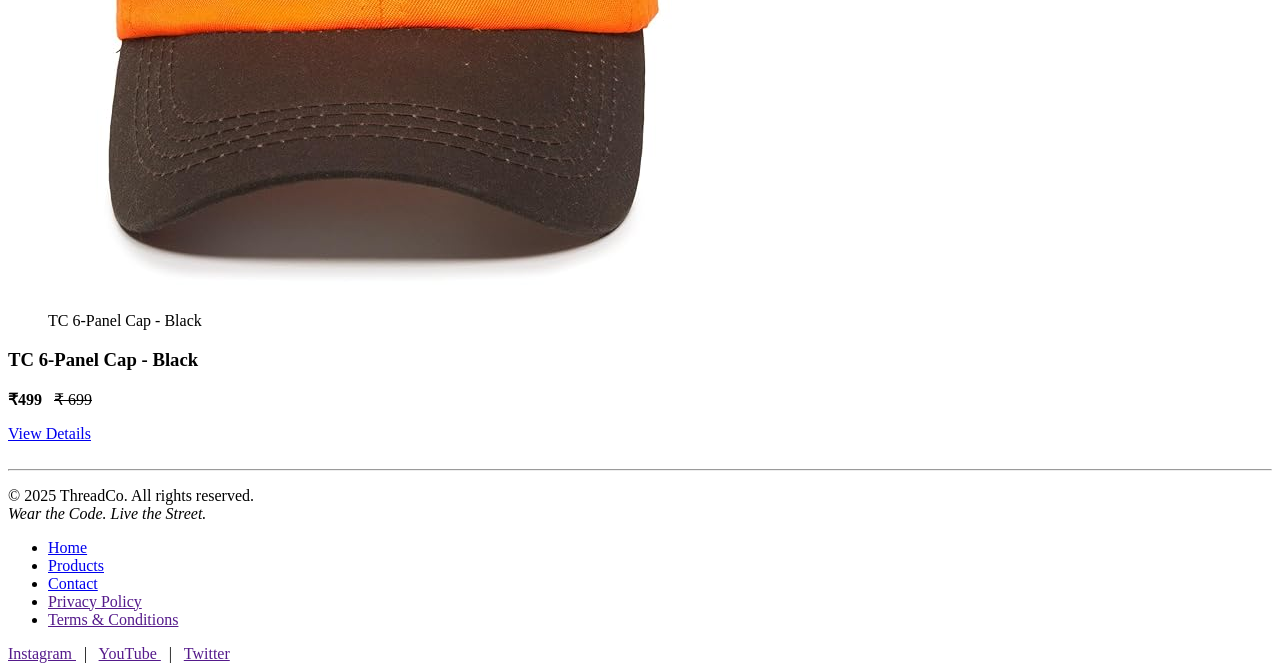
<file: Day__07/HTML PROJECT - 1/product.html>
<!DOCTYPE html>
<html lang="en">

<head>
  <meta charset="UTF-8">
  <meta name="viewport" content="width=device-width, initial-scale=1.0">
  <title>Oversized Drop Tee Vol.3</title>
  <style>
    table,
    tr,
    td,
    th {
      border: 1px solid black;
      border-collapse: collapse;
    }
  </style>
</head>

<body>

  <header>
    <h1>ThreadCo</h1>
    <p><em>Wear the Code. Live the Street.</em></p>
    <nav>
      <ul>
        <li><a href="index.html">Home</a></li>
        <li><a href="products.html">Products</a></li>
        <li><a href="product.html">Product Detail</a></li>
        <li><a href="contact.html">Contact</a></li>
        <li><a href="">Cart(0)</a></li>
      </ul>
    </nav>
  </header>

  <main>
    <a href="index.html">Home</a> <strong> > </strong>
    <a href="products.html">Products</a> <strong> > </strong>Oversized Drop Tee Vol.3 <br>
    <section>
      <figure>
        <img src="IMAGES/img1.jpeg" alt="Oversized Drop Tee Vol.3 - Black Colorway">
        <figcaption>Oversized Drop Tee Vol.3 - Black Colorway</figcaption>
      </figure>
      <h2>Oversized Drop Tee Vol.3</h2>
      <p>The Vol.3 drops harder than the ones before it. Heavyweight 240 GSM cotton, a chest graphic designed by
        <strong>Delhi-based artist Arjun Mehra</strong>, and a boxy cut that pairs with everything. This is the one
        everyone is waiting for.
      </p>
      <p><strong>&#8377;799</strong>&nbsp;<s> &#8377;1199</s>&nbsp;<mark>33% OFF</mark></p>
      <small>Inclusive of all taxes. Free delivery above ₹ 499.</small><br><br>
      <label for="size">Select Size: </label>
      <select name="size" id="size">
        <option value="" disabled selected>--Choose size ---</option>
        <option value="s">S</option>
        <option value="m">M</option>
        <option value="l">L</option>
        <option value="xl">XL</option>
        <option value="xxl">XXL</option>
      </select> &nbsp;
      <a href="#size-guide">Size Guide</a> <br><br>
      <label for="quantity">Quantity: </label>
      <input type="number" min="0" max="10" placeholder="Max10"><br> <br>
      <button>Add to Cart</button> &nbsp;
      <button>Buy Now</button>
      <ul>
        <li>&#10003; Free delivery on orders above ₹ 499</li>
        <li>&#10003; Ships within 48 hours</li>
        <li>&#10003; Free returns within 7 days</li>
        <li>&#10003; Cash on delivery available</li>
      </ul>

    </section>

    <section id="size-guide">
      <h2>Size Guide</h2>
      <p>ThreadCo tees run <strong>oversized by design.</strong> If you prefer a fitted look, size down.</p>
      <table>
        ThreadCo Oversized Fit — All measurements in inches
        <tr>
          <th colspan="4">Oversized Drop Tee - Size Chart</th>
        </tr>
        <tr>
          <th>Size</th>
          <th>Chest(inches)</th>
          <th>Length(inches)</th>
          <th>Shoulder(inches)</th>
        </tr>
        <tr>
          <td>S</td>
          <td>42</td>
          <td>28</td>
          <td>18</td>
        </tr>
        <tr>
          <td>M</td>
          <td>44</td>
          <td>29</td>
          <td>19</td>
        </tr>
        <tr>
          <td>L</td>
          <td>46</td>
          <td>30</td>
          <td>20</td>
        </tr>
        <tr>
          <td>XL</td>
          <td>48</td>
          <td>31</td>
          <td>21</td>
        </tr>
        <tr>
          <td>XXL</td>
          <td>50</td>
          <td>32</td>
          <td>22</td>
        </tr>
      </table><br>
      <small>Measurements are approximate and may vary by ± 0.5 inches.</small>
    </section>

    <section id="product-details">
      <h2>Product Details</h2>
      <dl>
        <dt>Material
        <dd>100% Cotton - 240 GSM heavyweight</dd>
        </dt>
        <dt>Fit
        <dd>Oversized / Boxy cut</dd>
        </dt>
        <dt>Neckline
        <dd>Ribbed crew neck</dd>
        </dt>
        <dt>Colors Available
        <dd>Black, White, Washed Grey, Olive</dd>
        </dt>
        <dt>Care Instructions
        <dd>Machine wash cold (30°C), inside out. Do not tumble dry.</dd>
        </dt>
        <dt>Country of Origin
        <dd>Made in India 🇮🇳</dd>
        </dt>
        <dt>Artist
        <dd>Graphic by Arjun Mehra, New Delhi</dd>
        </dt>
        <dt>SKU
        <dd>TC-OT-VOL3-BLK</dd>
        </dt>
      </dl>
    </section>

    <section id="customer-reviews">
      <h2>Customer Reviews</h2>
      <p>4.9 / 5 &#9733;&#9733;&#9733;&#9733;&#9733; based on 247 reviews</p>
      <article>
        <h3>Rahul K. — Delhi</h3>
        <p>&#9733;&#9733;&#9733;&#9733;&#9733;</p>
        <p>Bhai yeh tee bahut solid hai. The graphic is fire, quality is exactly what you expect at this price. Already
          ordered 2 more colors. Highly recommend.</p>
        <small>Purchased: October 12, 2025 | Size: L</small>
      </article>

      <article>
        <h3>Priya S. — Bangalore</h3>
        <p>&#9733;&#9733;&#9733;&#9733;&#9733;</p>
        <p>Obsessed with this tee. The oversized fit is perfect - not too boxy, not too loose. Wore it to a concert and got <strong>three compliments </strong> in one night. The fabric is soft and hasn't shrunk after 5 washes</p>
        <small>Purchased: October 10, 2025  |  Size: M</small>
      </article>

      <article>
        <h3>Aryan M. — Mumbai</h3>
        <p>&#9733;&#9733;&#9733;&#9733;&#9734;</p>
        <p>Really good quality for the price. Shipping was fast, delivered in 2 days. Minus one star only because I wish there were more color options. Otherwise absolutely worth it.</p>
        <small>Purchased: October 8, 2025  |  Size: XL</small>
      </article>
    </section>

    <section id="also-like">
      <h2>You Might Also Like</h2>

      <article>
        <figure>
          <img src="IMAGES/img2.jpeg" alt="Street Hoodie - Olive">
          <figcaption>Street Hoodie - Olive</figcaption>
        </figure>
        <h3>Street Hoodie - Olive</h3>
        <p> <strong>&#8377;1499</strong> &nbsp; <s>&#8377; 1999</s></p>
        <a href="product.html">View Details</a>
      </article>

        <article>
    <figure>
      <img src="IMAGES/img3.jpeg" alt="Acid Wash Tee - White">
      <figcaption>Acid Wash Tee - White</figcaption>
    </figure>
    <h3>Acid Wash Tee - White</h3>
    <p> <strong>&#8377;899</strong> &nbsp; <s>&#8377; 1299</s></p>
    <a href="product.html">View Details</a>
  </article>

    <article>
    <figure>
      <img src="IMAGES/img4.jpeg" alt="TC 6-Panel Cap - Black">
      <figcaption>TC 6-Panel Cap - Black</figcaption>
    </figure>
    <h3>TC 6-Panel Cap - Black</h3>
    <p> <strong>&#8377;499</strong> &nbsp; <s>&#8377; 699</s></p>
    <a href="product.html">View Details</a>
  </article>
    </section>

  </main>
  <br>
  <hr>

  <footer>
    <p>&copy; 2025 ThreadCo. All rights reserved. <br>
      <em>Wear the Code. Live the Street.</em>
    </p>
    <nav>
      <ul>
        <li><a href="index.html">Home</a></li>
        <li><a href="products.html">Products</a></li>
        <li><a href="contact.html">Contact</a></li>
        <li><a href="">Privacy Policy</a></li>
        <li><a href="">Terms & Conditions</a></li>
      </ul>
      <a href="">Instagram </a> &nbsp; | &nbsp;
      <a href="">YouTube </a> &nbsp; | &nbsp;
      <a href="">Twitter</a>
  </footer>

</body>

</html>
</file>
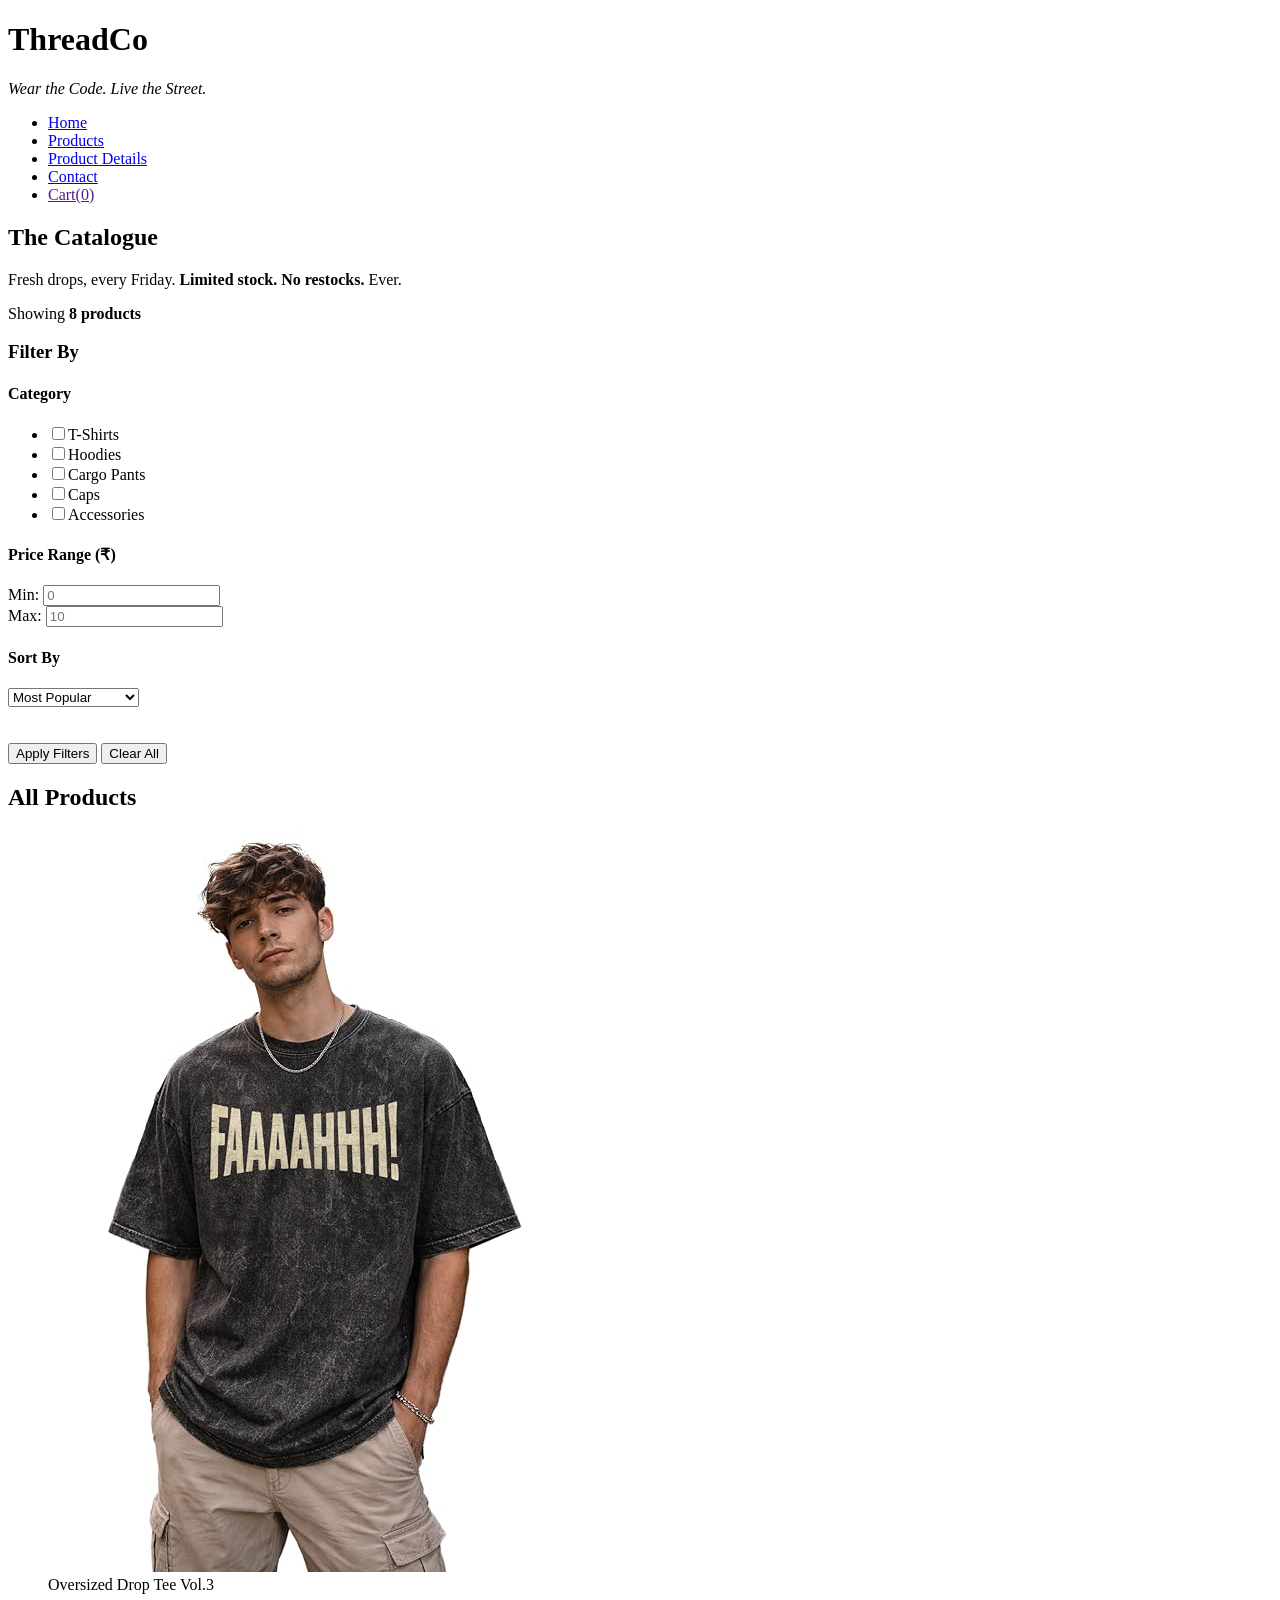
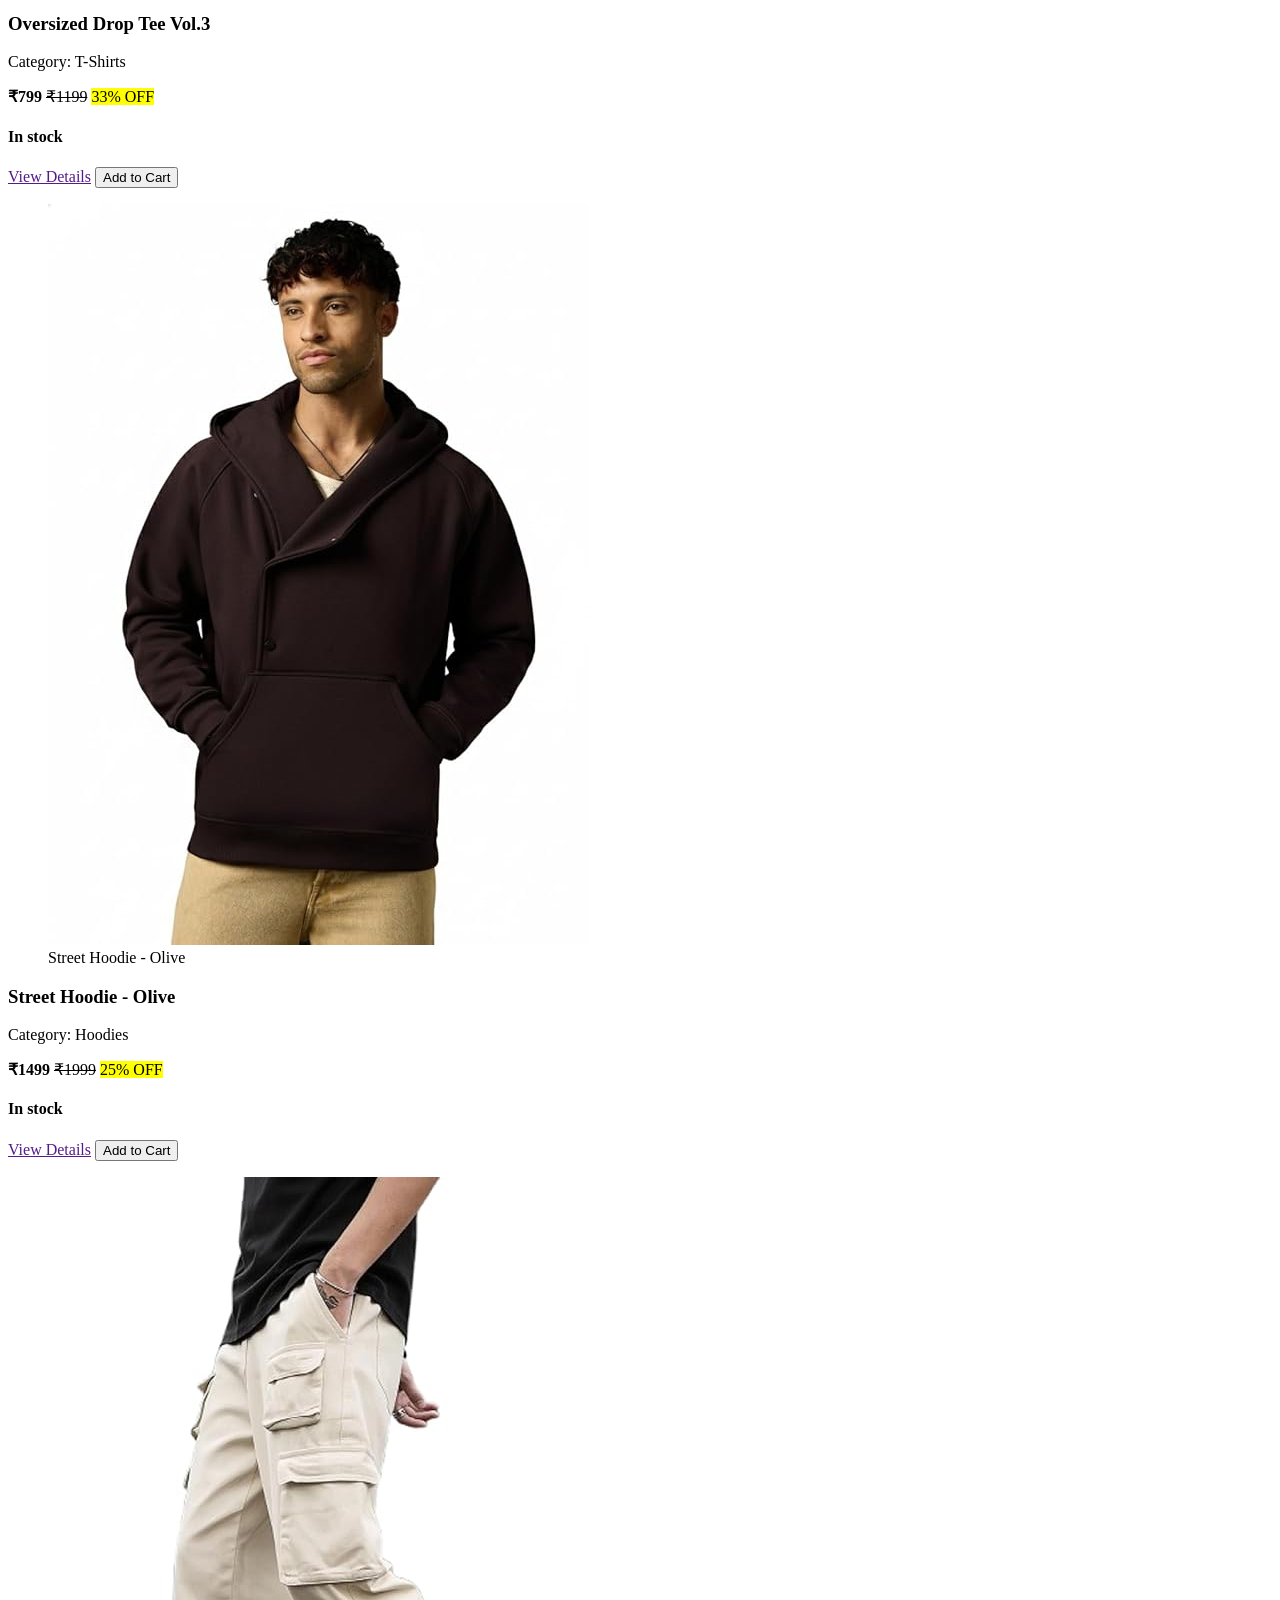
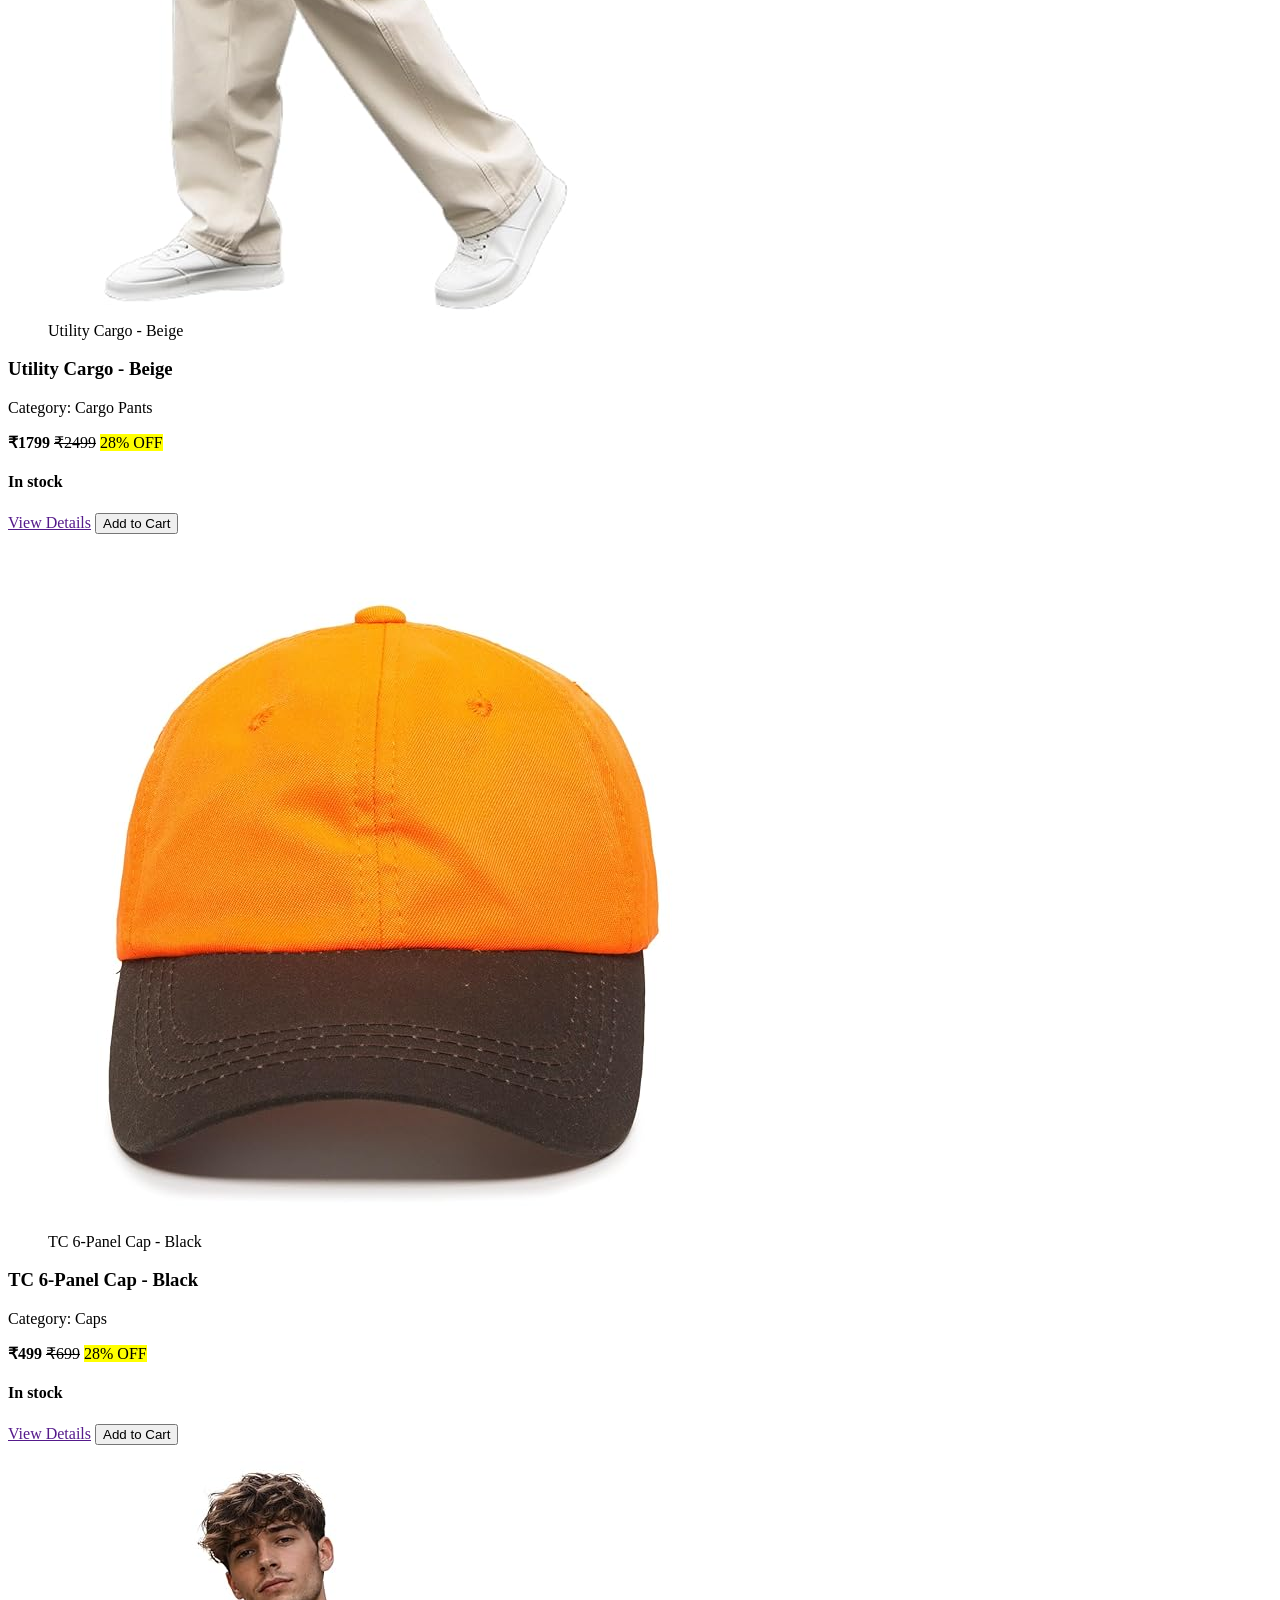
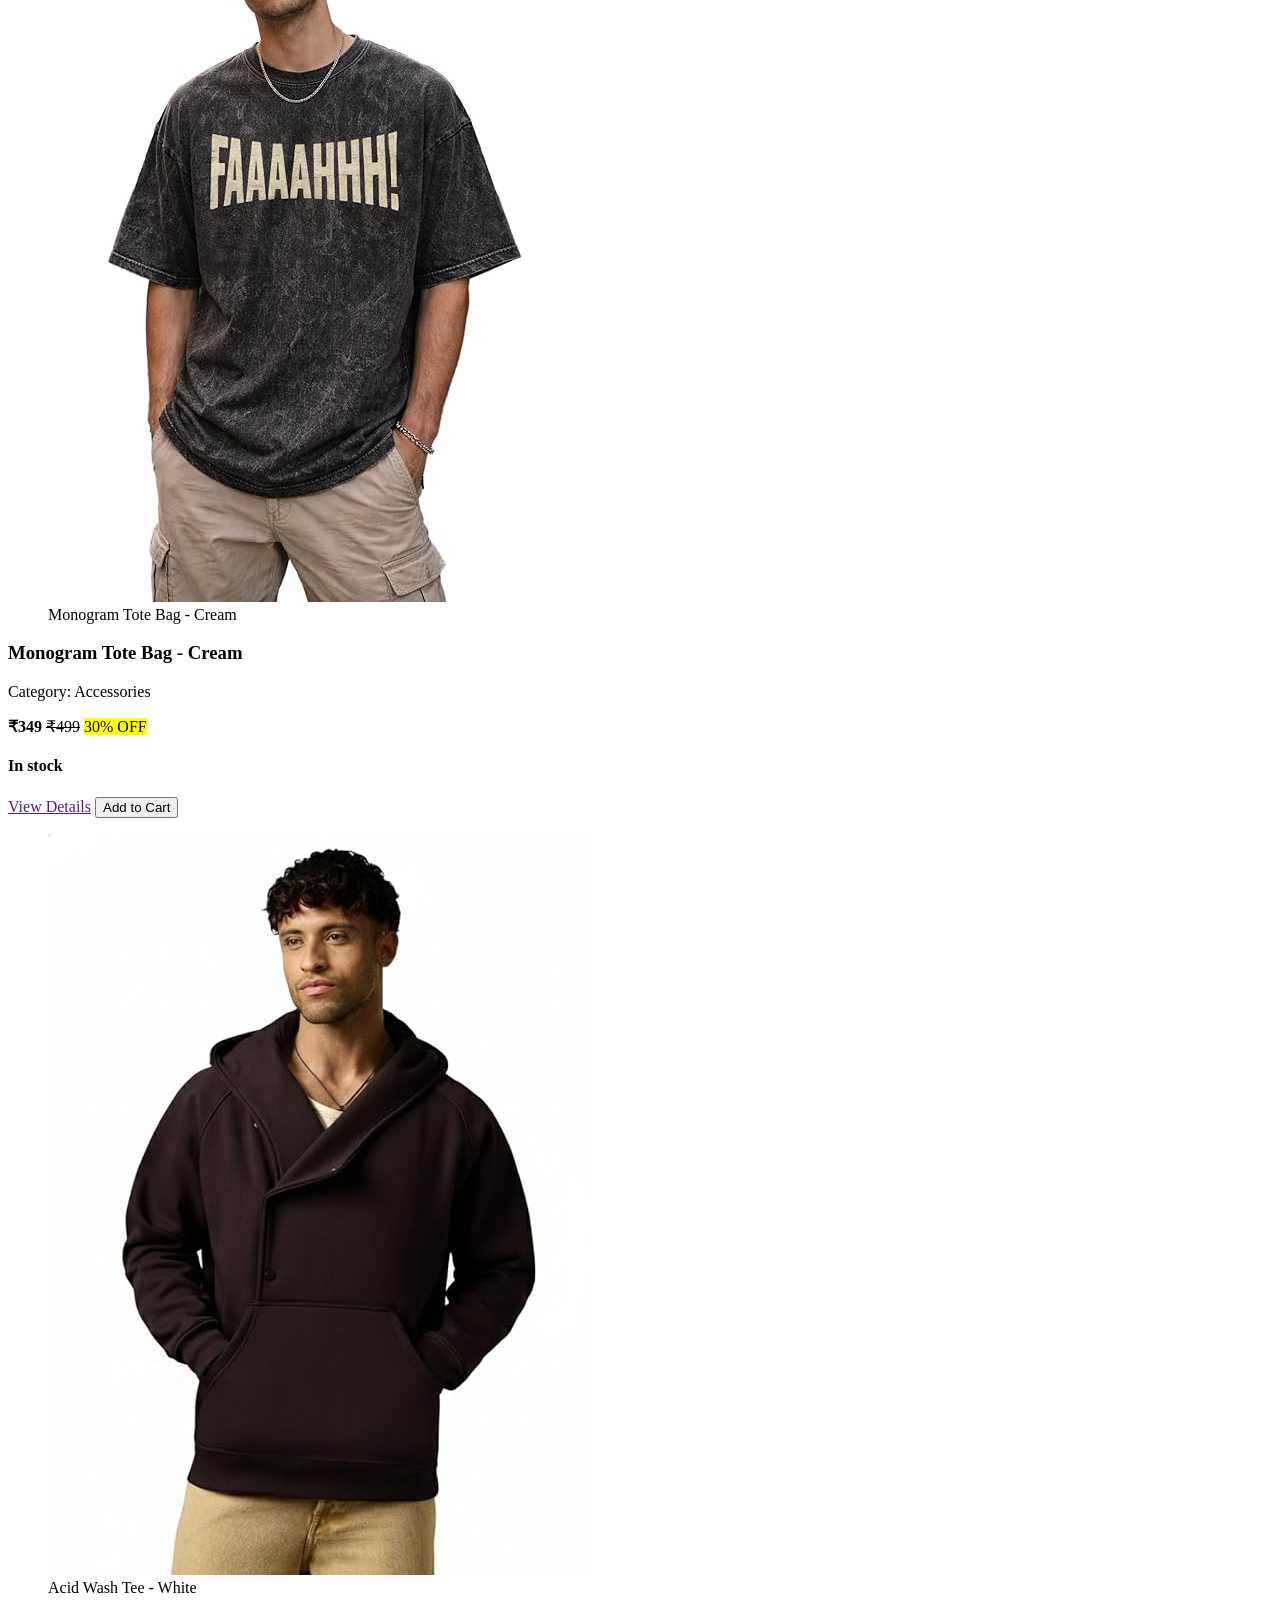
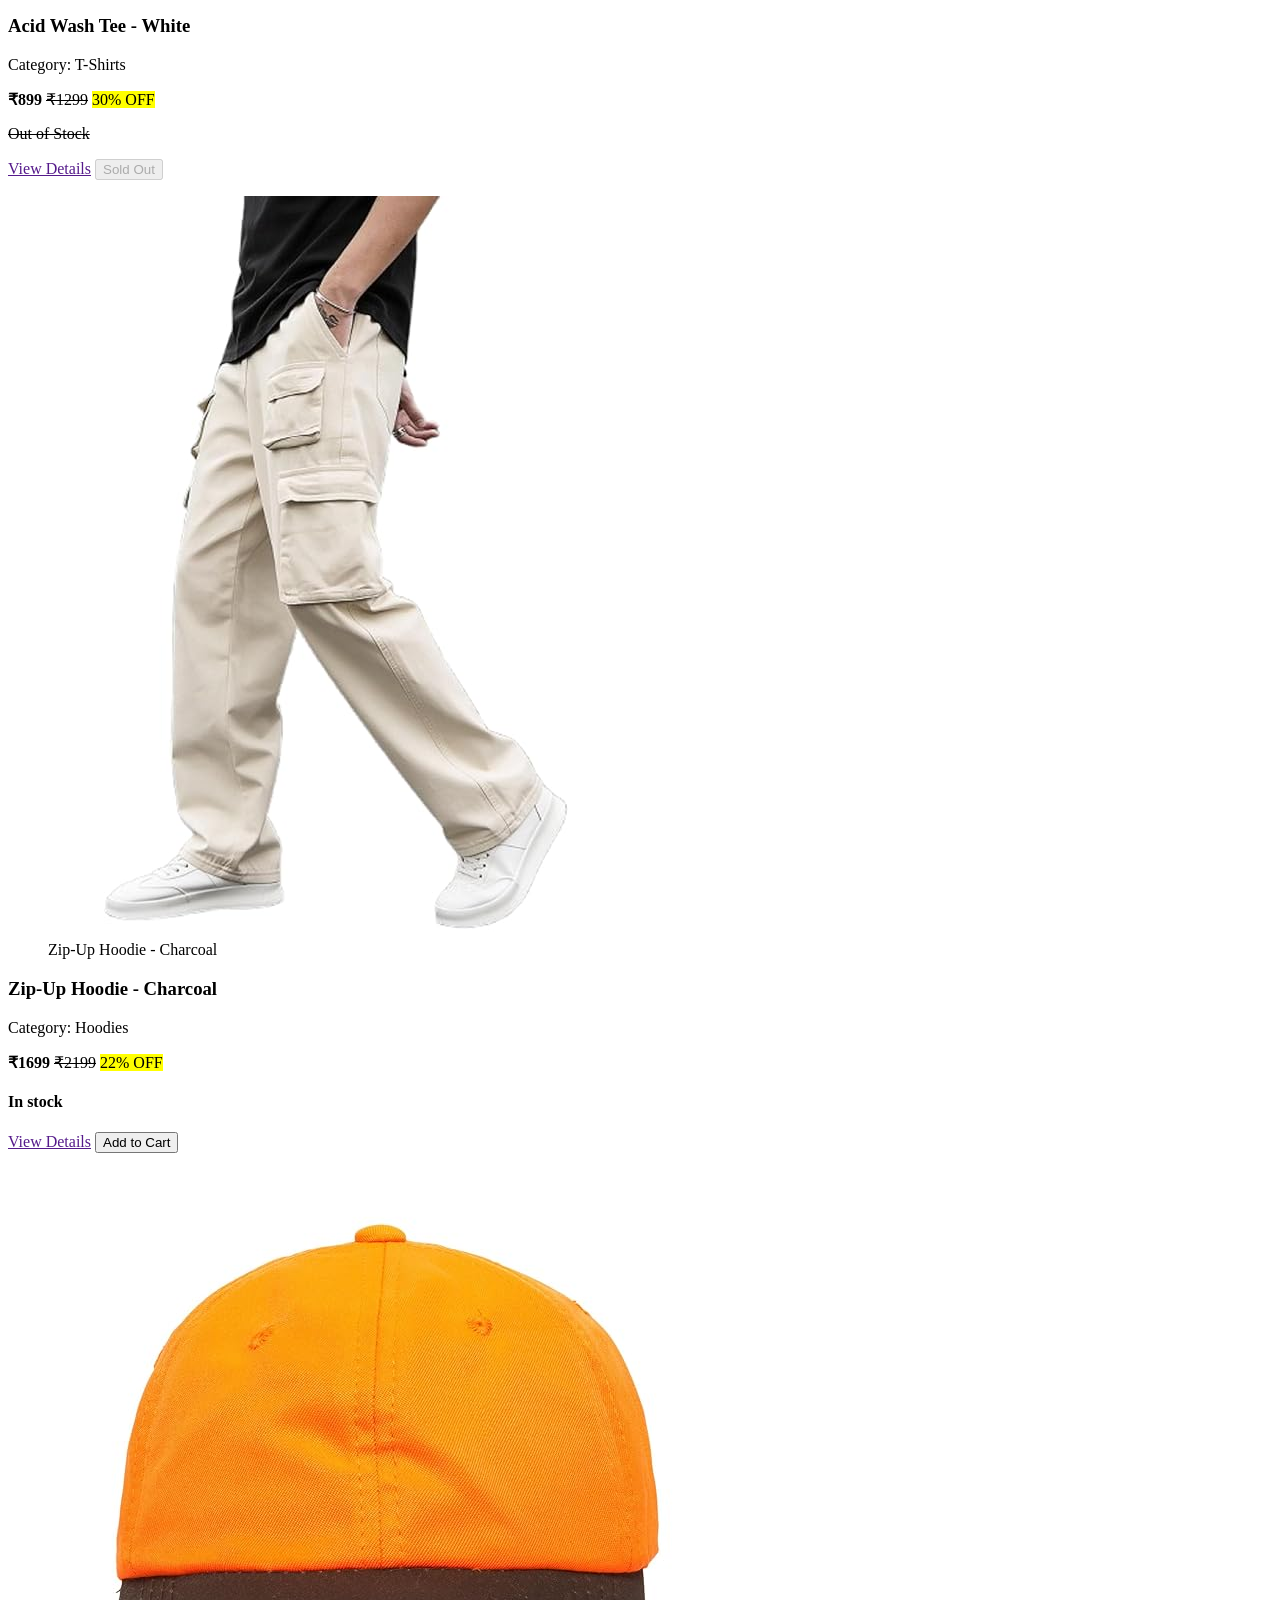
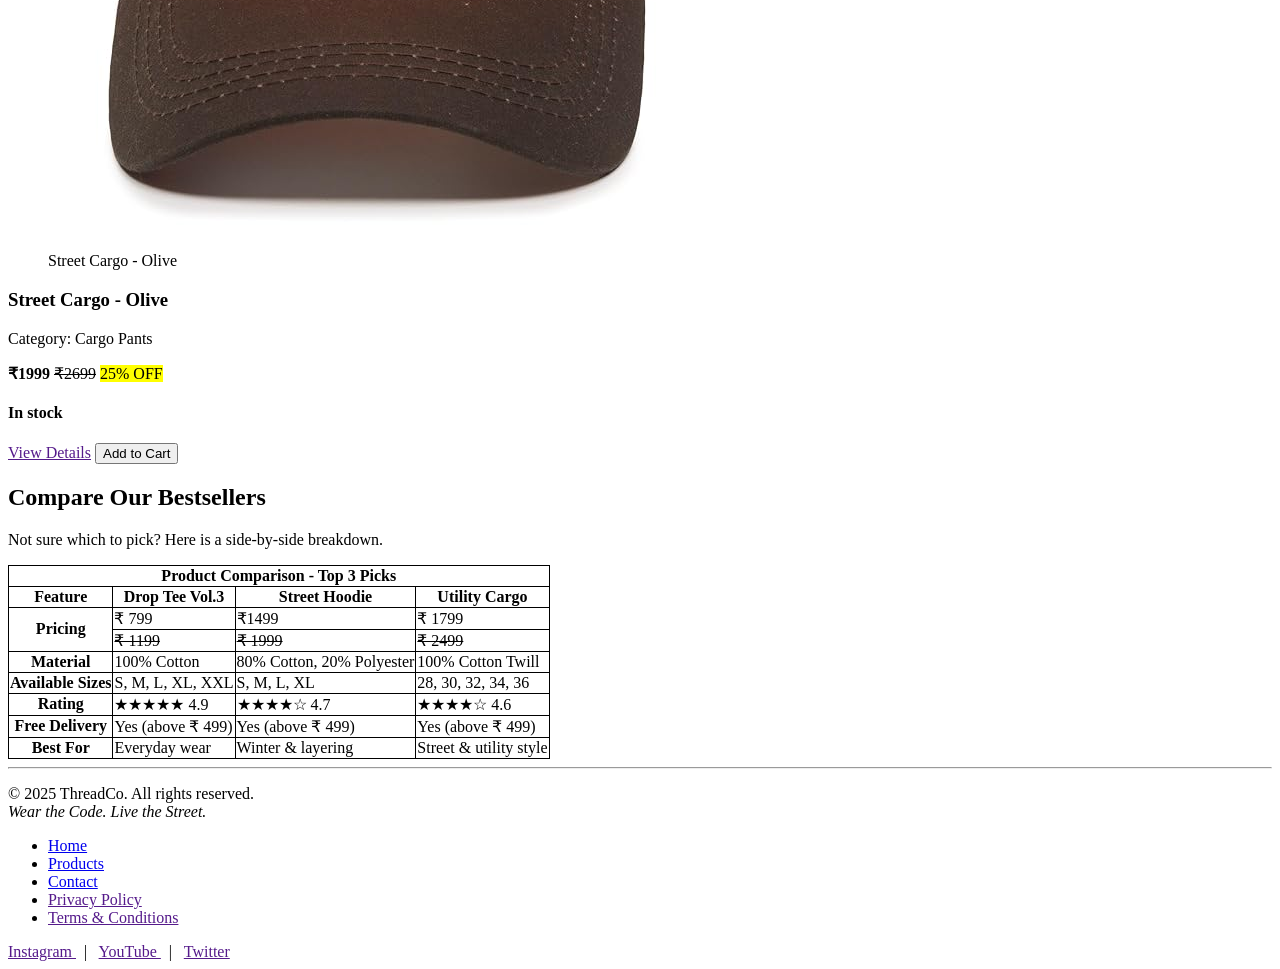
<file: Day__07/HTML PROJECT - 1/products.html>
<!DOCTYPE html>
<html lang="en">

<head>
  <meta charset="UTF-8">
  <meta name="viewport" content="width=device-width, initial-scale=1.0">
  <title>ThreadCo - The Catalogue</title>
  <style>
  table,tr,td,th{
    border: 1px solid black;
    border-collapse: collapse;
  }
</style>
</head>

<body>
  <header>
    <h1>ThreadCo</h1>
    <p><em>Wear the Code. Live the Street.</em></p>
    <nav>
      <ul>
        <li><a href="index.html">Home</a></li>
        <li><a href="products.html">Products</a></li>
        <li><a href="product.html">Product Details</a></li>
        <li><a href="contact.html">Contact</a></li>
        <li><a href="">Cart(0)</a></li>
      </ul>
    </nav>
  </header>

  <main>
    <section>
      <h2>The Catalogue</h2>
      <p>Fresh drops, every Friday. <strong>Limited stock. No restocks.</strong> Ever.</p>
      <p>Showing <strong>8 products</strong> </p>
      <h3>Filter By</h3>
      <article>
        <h4>Category</h4>
        <ul>
          <li>
            <label for="tshirt"></label>
            <input type="checkbox" name="tshirt" id="tshirt">T-Shirts
          </li>
          <li>
            <label for="tshirt"></label>
            <input type="checkbox" name="hoodies" id="hoodies">Hoodies
          </li>
          <li>
            <label for="tshirt"></label>
            <input type="checkbox" name="cargo" id="cargo">Cargo Pants
          </li>
          <li>
            <label for="tshirt"></label>
            <input type="checkbox" name="caps" id="caps">Caps
          </li>
          <li>
            <label for="tshirt"></label>
            <input type="checkbox" name="accessories" id="accessories">Accessories
          </li>
        </ul>
      </article>

      <article>
        <h4>Price Range (&#8377;)</h4>
        <label for="min">Min:</label>
        <input type="text" id="min" min="0" placeholder="0"><br>
        <label for="max" >Max:</label>
        <input type="text" id="max" max="10" placeholder="10">
      </article>

      <article>
        <h4>Sort By</h4>
        <label for="select"></label>
        <select name="select" id="select">
          <option value="">Most Popular</option>
          <option value="">Price: Low to High</option>
          <option value="">Price: High to Low</option>
          <option value="">Newest First</option>
        </select>
      </article><br><br>
      <button>Apply Filters</button>
      <button>Clear All</button>
    </section>

    <section>
      <h2>All Products</h2>

      <article>
        <figure>
          <img src="IMAGES/img1.jpeg" alt="Oversized Drop Tee Vol.3">
          <figcaption>Oversized Drop Tee Vol.3</figcaption>
        </figure>
        <h3>Oversized Drop Tee Vol.3</h3>
        <p>Category: T-Shirts</p>
        <p><strong>&#8377;799</strong>&nbsp;<s>&#8377;1199</s>&nbsp;<mark>33% OFF</mark> </p>
        <h4>In stock</h4>
        <a href="">View Details</a>
        <button>Add to Cart</button>
      </article>

      <article>
        <figure>
          <img src="IMAGES/img2.jpeg" alt="Street Hoodie - Olive">
          <figcaption>Street Hoodie - Olive</figcaption>
        </figure>
        <h3>Street Hoodie - Olive</h3>
        <p>Category: Hoodies</p>
        <p><strong>&#8377;1499</strong>&nbsp;<s>&#8377;1999</s>&nbsp;<mark>25% OFF</mark> </p>
        <h4>In stock</h4>
        <a href="">View Details</a>
        <button>Add to Cart</button>
      </article>

      <article>
        <figure>
          <img src="IMAGES/img3.jpeg" alt="Utility Cargo - Beige">
          <figcaption>Utility Cargo - Beige</figcaption>
        </figure>
        <h3>Utility Cargo - Beige</h3>
        <p>Category: Cargo Pants</p>
        <p><strong>&#8377;1799</strong>&nbsp;<s>&#8377;2499</s>&nbsp;<mark>28% OFF</mark> </p>
        <h4>In stock</h4>
        <a href="">View Details</a>
        <button>Add to Cart</button>
      </article>

      <article>
        <figure>
          <img src="IMAGES/img4.jpeg" alt="TC 6-Panel Cap - Black">
          <figcaption>TC 6-Panel Cap - Black</figcaption>
        </figure>
        <h3>TC 6-Panel Cap - Black</h3>
        <p>Category: Caps</p>
        <p><strong>&#8377;499</strong>&nbsp;<s>&#8377;699</s>&nbsp;<mark>28% OFF</mark> </p>
        <h4>In stock</h4>
        <a href="">View Details</a>
        <button>Add to Cart</button>
      </article>

      <article>
        <figure>
          <img src="IMAGES/img1.jpeg" alt="Monogram Tote Bag - Cream">
          <figcaption>Monogram Tote Bag - Cream</figcaption>
        </figure>
        <h3>Monogram Tote Bag - Cream</h3>
        <p>Category: Accessories</p>
        <p><strong>&#8377;349</strong>&nbsp;<s>&#8377;499</s>&nbsp;<mark>30% OFF</mark> </p>
        <h4>In stock</h4>
        <a href="">View Details</a>
        <button>Add to Cart</button>
      </article>

      <article>
        <figure>
          <img src="IMAGES/img2.jpeg" alt="Acid Wash Tee - White">
          <figcaption>Acid Wash Tee - White</figcaption>
        </figure>
        <h3>Acid Wash Tee - White</h3>
        <p>Category: T-Shirts</p>
        <p><strong>&#8377;899</strong>&nbsp;<s>&#8377;1299</s>&nbsp;<mark>30% OFF</mark> </p>
        <p><s>Out of Stock</s></p>
        <a href="">View Details</a>
        <button disabled>Sold Out</button>
      </article>

      <article>
        <figure>
          <img src="IMAGES/img3.jpeg" alt="Zip-Up Hoodie - Charcoal">
          <figcaption>Zip-Up Hoodie - Charcoal</figcaption>
        </figure>
        <h3>Zip-Up Hoodie - Charcoal</h3>
        <p>Category: Hoodies</p>
        <p><strong>&#8377;1699</strong>&nbsp;<s>&#8377;2199</s>&nbsp;<mark>22% OFF</mark> </p>
        <h4>In stock</h4>
        <a href="">View Details</a>
        <button>Add to Cart</button>
      </article>

      <article>
        <figure>
          <img src="IMAGES/img4.jpeg" alt="Street Cargo - Olive">
          <figcaption>Street Cargo - Olive</figcaption>
        </figure>
        <h3>Street Cargo - Olive</h3>
        <p>Category: Cargo Pants</p>
        <p><strong>&#8377;1999</strong>&nbsp;<s>&#8377;2699</s>&nbsp;<mark>25% OFF</mark> </p>
        <h4>In stock</h4>
        <a href="">View Details</a>
        <button>Add to Cart</button>
      </article>

    </section>

    <section>
      <h2>Compare Our Bestsellers</h2>
      <p>Not sure which to pick? Here is a side-by-side breakdown.</p>
      <table>
        <tr>
          <th colspan="4">Product Comparison - Top 3 Picks</th>
          
        </tr>
        <tr>
          <th>Feature</th>
          <th>Drop Tee Vol.3</th>
          <th>Street Hoodie</th>
          <th>Utility Cargo</th>
        </tr>
        <tr>
          <th rowspan="2">Pricing</th>
          <td>&#8377; 799</td>
          <td>&#8377;1499</td>
          <td>&#8377; 1799</td>
        </tr>
        <tr>
          <td><s>&#8377; 1199</s></td>
          <td><s>&#8377; 1999</s></td>
          <td><s>&#8377; 2499</s></td>
        </tr>
        <tr>
          <th>Material</th>
          <td>100% Cotton</td>
          <td>80% Cotton, 20% Polyester	</td>
          <td>100% Cotton Twill</td>
        </tr>
        <tr>
          <th>Available Sizes</th>
          <td>S, M, L, XL, XXL</td>
          <td>S, M, L, XL</td>
          <td>28, 30, 32, 34, 36</td>
        </tr>
        <tr>
          <th>Rating</th>
          <td>&#9733;&#9733;&#9733;&#9733;&#9733; 4.9</td>
          <td>&#9733;&#9733;&#9733;&#9733;&#9734; 4.7</td>
          <td>&#9733;&#9733;&#9733;&#9733;&#9734; 4.6</td>
        </tr>
        <tr>
          <th>Free Delivery</th>
          <td>Yes (above &#8377; 499)</td>
          <td>Yes (above &#8377; 499)</td>
          <td>Yes (above &#8377; 499)</td>
        </tr>
        <tr>
          <th>Best For</th>
          <td>Everyday wear</td>
          <td>Winter & layering</td>
          <td>Street & utility style</td>
        </tr>
      </table>
    </section>


  </main>

  <hr>
<footer>
  <p>&copy; 2025 ThreadCo. All rights reserved. <br>
  <em>Wear the Code. Live the Street.</em></p>
  <nav>
    <ul>
      <li><a href="index.html">Home</a></li>
      <li><a href="products.html">Products</a></li>
      <li><a href="contact.html">Contact</a></li>
      <li><a href="">Privacy Policy</a></li>
      <li><a href="">Terms & Conditions</a></li>
    </ul>
    <a href="">Instagram </a> &nbsp; | &nbsp;
    <a href="">YouTube </a> &nbsp; | &nbsp;
    <a href="">Twitter</a>
  </nav>
</footer>

</body>

</html>
</file>
<file: Learn_CSS/lecture_09/index.css>
/* ELEMENT SELECTOR */
span{
  color: rgb(13, 217, 61);
}

a,ul{
  color: orange;
}

/* CLASS SELECTOR */
.hello{
  color: palevioletred;
}

.blue{
  color: blue;
}

/* ID SELECTOR */
#nihal{
  background-color: black;
  color: pink;
}

/* DESENDANT COMBINATOR */
div  p{
  color: black;
  background-color: red;
}

/* CHILD COMBINATOR */

div > p{
  color:rgb(0, 255, 38);
}

/* ADJACENT SIBLING */
p + a{
  color: rgb(12, 12, 12);

}
</file>
<file: Learn_CSS/lecture_10/index.css>
#aditya{
  font-family:'Gill Sans', 'Gill Sans MT', Calibri, 'Trebuchet MS', sans-serif;
}

#ajit{
  font-size: 40px;
}
#arun{
  font-variant: small-caps;
}
#amit{
  font-style: italic;
}

p{
  font-size: 24px;
  font-weight: 900;
}
</file>
